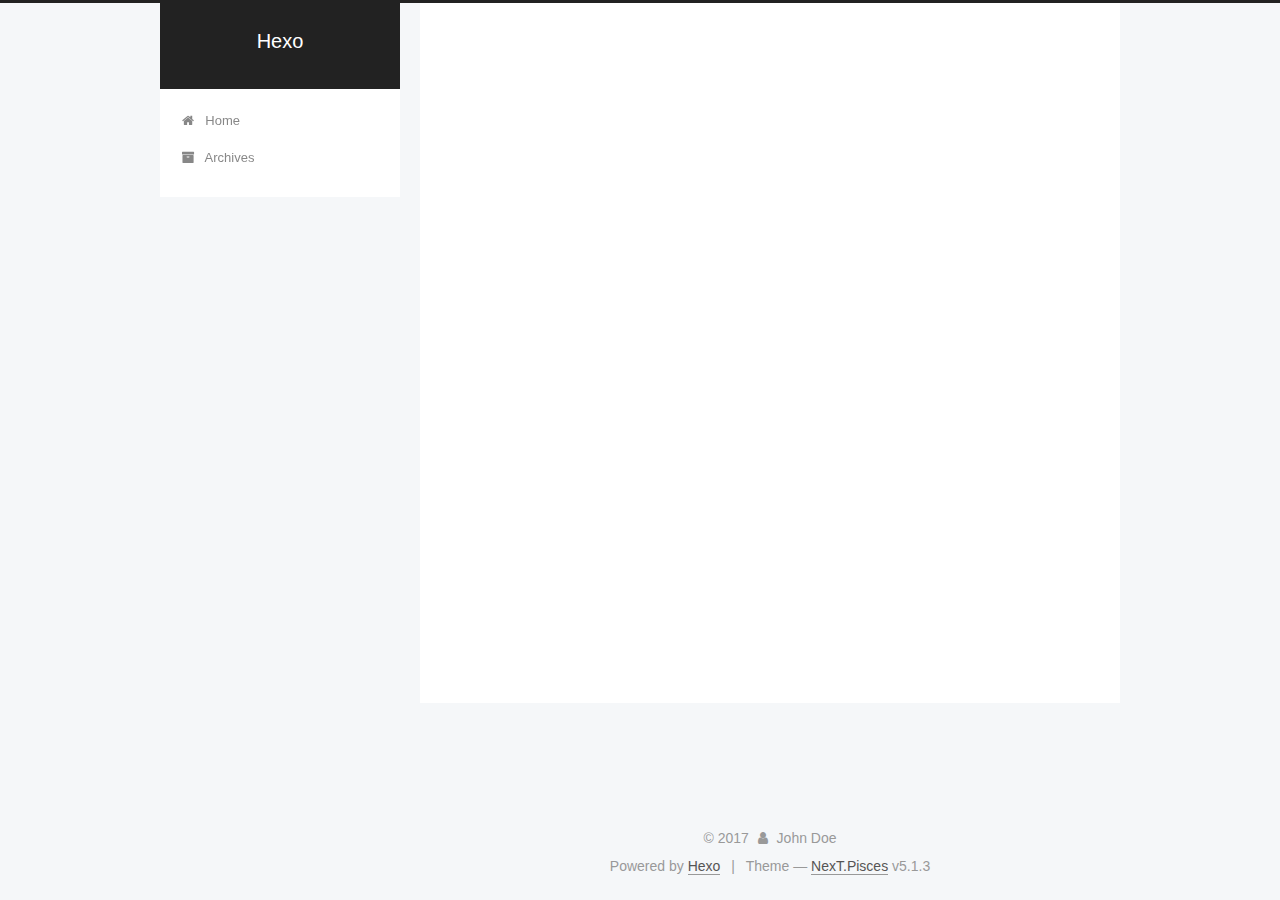
<file: archives/2017/10/index.html>
<!DOCTYPE html>



  


<html class="theme-next pisces use-motion" lang="">
<head>
  <meta charset="UTF-8"/>
<meta http-equiv="X-UA-Compatible" content="IE=edge" />
<meta name="viewport" content="width=device-width, initial-scale=1, maximum-scale=1"/>
<meta name="theme-color" content="#222">









<meta http-equiv="Cache-Control" content="no-transform" />
<meta http-equiv="Cache-Control" content="no-siteapp" />
















  
  
  <link href="/lib/fancybox/source/jquery.fancybox.css?v=2.1.5" rel="stylesheet" type="text/css" />







<link href="/lib/font-awesome/css/font-awesome.min.css?v=4.6.2" rel="stylesheet" type="text/css" />

<link href="/css/main.css?v=5.1.3" rel="stylesheet" type="text/css" />


  <link rel="apple-touch-icon" sizes="180x180" href="/images/apple-touch-icon-next.png?v=5.1.3">


  <link rel="icon" type="image/png" sizes="32x32" href="/images/favicon-32x32-next.png?v=5.1.3">


  <link rel="icon" type="image/png" sizes="16x16" href="/images/favicon-16x16-next.png?v=5.1.3">


  <link rel="mask-icon" href="/images/logo.svg?v=5.1.3" color="#222">





  <meta name="keywords" content="Hexo, NexT" />










<meta property="og:type" content="website">
<meta property="og:title" content="Hexo">
<meta property="og:url" content="http://yoursite.com/archives/2017/10/index.html">
<meta property="og:site_name" content="Hexo">
<meta name="twitter:card" content="summary">
<meta name="twitter:title" content="Hexo">



<script type="text/javascript" id="hexo.configurations">
  var NexT = window.NexT || {};
  var CONFIG = {
    root: '/',
    scheme: 'Pisces',
    version: '5.1.3',
    sidebar: {"position":"left","display":"post","offset":12,"b2t":false,"scrollpercent":false,"onmobile":false},
    fancybox: true,
    tabs: true,
    motion: {"enable":true,"async":false,"transition":{"post_block":"fadeIn","post_header":"slideDownIn","post_body":"slideDownIn","coll_header":"slideLeftIn","sidebar":"slideUpIn"}},
    duoshuo: {
      userId: '0',
      author: 'Author'
    },
    algolia: {
      applicationID: '',
      apiKey: '',
      indexName: '',
      hits: {"per_page":10},
      labels: {"input_placeholder":"Search for Posts","hits_empty":"We didn't find any results for the search: ${query}","hits_stats":"${hits} results found in ${time} ms"}
    }
  };
</script>



  <link rel="canonical" href="http://yoursite.com/archives/2017/10/"/>





  <title>Archive | Hexo</title>
  








</head>

<body itemscope itemtype="http://schema.org/WebPage" lang="">

  
  
    
  

  <div class="container sidebar-position-left page-archive">
    <div class="headband"></div>

    <header id="header" class="header" itemscope itemtype="http://schema.org/WPHeader">
      <div class="header-inner"><div class="site-brand-wrapper">
  <div class="site-meta ">
    

    <div class="custom-logo-site-title">
      <a href="/"  class="brand" rel="start">
        <span class="logo-line-before"><i></i></span>
        <span class="site-title">Hexo</span>
        <span class="logo-line-after"><i></i></span>
      </a>
    </div>
      
        <p class="site-subtitle"></p>
      
  </div>

  <div class="site-nav-toggle">
    <button>
      <span class="btn-bar"></span>
      <span class="btn-bar"></span>
      <span class="btn-bar"></span>
    </button>
  </div>
</div>

<nav class="site-nav">
  

  
    <ul id="menu" class="menu">
      
        
        <li class="menu-item menu-item-home">
          <a href="/" rel="section">
            
              <i class="menu-item-icon fa fa-fw fa-home"></i> <br />
            
            Home
          </a>
        </li>
      
        
        <li class="menu-item menu-item-archives">
          <a href="/archives/" rel="section">
            
              <i class="menu-item-icon fa fa-fw fa-archive"></i> <br />
            
            Archives
          </a>
        </li>
      

      
    </ul>
  

  
</nav>



 </div>
    </header>

    <main id="main" class="main">
      <div class="main-inner">
        <div class="content-wrap">
          <div id="content" class="content">
            

  
  
  
  <div class="post-block archive">
    <div id="posts" class="posts-collapse">
      <span class="archive-move-on"></span>

      <span class="archive-page-counter">
        
        
        
          
        
        Um..! 2 posts in total. Keep on posting.
      </span>

      

        
        
        

        
          
          <div class="collection-title">
            <h1 class="archive-year" id="archive-year-2017">2017</h1>
          </div>
        
        

        

  <article class="post post-type-normal" itemscope itemtype="http://schema.org/Article">
    <header class="post-header">

      <h2 class="post-title">
        
            <a class="post-title-link" href="/2017/10/15/hello-world/" itemprop="url">
              
                <span itemprop="name">Hello World</span>
              
            </a>
        
      </h2>

      <div class="post-meta">
        <time class="post-time" itemprop="dateCreated"
              datetime="2017-10-15T21:55:21+08:00"
              content="2017-10-15" >
          10-15
        </time>
      </div>

    </header>
  </article>



      

    </div>
  </div>
  
  
  

  



          </div>
          


          

        </div>
        
          
  
  <div class="sidebar-toggle">
    <div class="sidebar-toggle-line-wrap">
      <span class="sidebar-toggle-line sidebar-toggle-line-first"></span>
      <span class="sidebar-toggle-line sidebar-toggle-line-middle"></span>
      <span class="sidebar-toggle-line sidebar-toggle-line-last"></span>
    </div>
  </div>

  <aside id="sidebar" class="sidebar">
    
    <div class="sidebar-inner">

      

      

      <section class="site-overview-wrap sidebar-panel sidebar-panel-active">
        <div class="site-overview">
          <div class="site-author motion-element" itemprop="author" itemscope itemtype="http://schema.org/Person">
            
              <p class="site-author-name" itemprop="name">John Doe</p>
              <p class="site-description motion-element" itemprop="description"></p>
          </div>

          <nav class="site-state motion-element">

            
              <div class="site-state-item site-state-posts">
              
                <a href="/archives/">
              
                  <span class="site-state-item-count">2</span>
                  <span class="site-state-item-name">posts</span>
                </a>
              </div>
            

            

            

          </nav>

          

          <div class="links-of-author motion-element">
            
          </div>

          
          

          
          

          

        </div>
      </section>

      

      

    </div>
  </aside>


        
      </div>
    </main>

    <footer id="footer" class="footer">
      <div class="footer-inner">
        <div class="copyright">&copy; <span itemprop="copyrightYear">2017</span>
  <span class="with-love">
    <i class="fa fa-user"></i>
  </span>
  <span class="author" itemprop="copyrightHolder">John Doe</span>

  
</div>


  <div class="powered-by">Powered by <a class="theme-link" target="_blank" href="https://hexo.io">Hexo</a></div>



  <span class="post-meta-divider">|</span>



  <div class="theme-info">Theme &mdash; <a class="theme-link" target="_blank" href="https://github.com/iissnan/hexo-theme-next">NexT.Pisces</a> v5.1.3</div>




        







        
      </div>
    </footer>

    
      <div class="back-to-top">
        <i class="fa fa-arrow-up"></i>
        
      </div>
    

    

  </div>

  

<script type="text/javascript">
  if (Object.prototype.toString.call(window.Promise) !== '[object Function]') {
    window.Promise = null;
  }
</script>









  












  
  
    <script type="text/javascript" src="/lib/jquery/index.js?v=2.1.3"></script>
  

  
  
    <script type="text/javascript" src="/lib/fastclick/lib/fastclick.min.js?v=1.0.6"></script>
  

  
  
    <script type="text/javascript" src="/lib/jquery_lazyload/jquery.lazyload.js?v=1.9.7"></script>
  

  
  
    <script type="text/javascript" src="/lib/velocity/velocity.min.js?v=1.2.1"></script>
  

  
  
    <script type="text/javascript" src="/lib/velocity/velocity.ui.min.js?v=1.2.1"></script>
  

  
  
    <script type="text/javascript" src="/lib/fancybox/source/jquery.fancybox.pack.js?v=2.1.5"></script>
  


  


  <script type="text/javascript" src="/js/src/utils.js?v=5.1.3"></script>

  <script type="text/javascript" src="/js/src/motion.js?v=5.1.3"></script>



  
  


  <script type="text/javascript" src="/js/src/affix.js?v=5.1.3"></script>

  <script type="text/javascript" src="/js/src/schemes/pisces.js?v=5.1.3"></script>



  

  


  <script type="text/javascript" src="/js/src/bootstrap.js?v=5.1.3"></script>



  


  




	





  





  












  





  

  

  

  
  

  

  

  

</body>
</html>
</file>
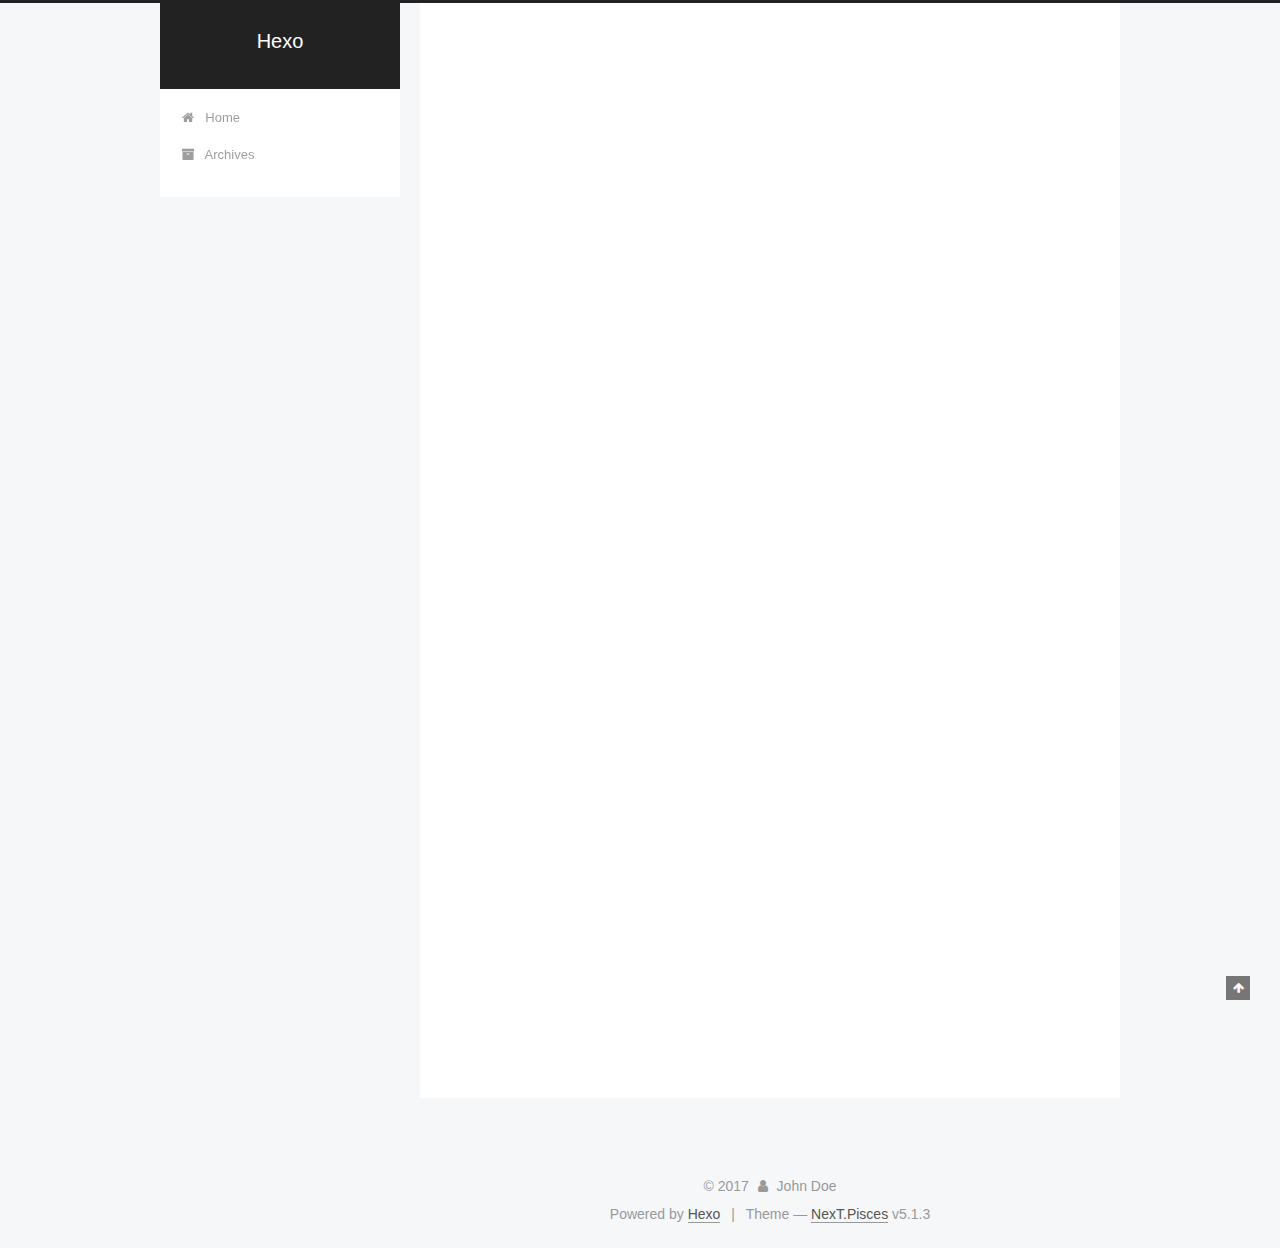
<file: 2017/10/15/hello-world/index.html>
<!DOCTYPE html>



  


<html class="theme-next pisces use-motion" lang="">
<head>
  <meta charset="UTF-8"/>
<meta http-equiv="X-UA-Compatible" content="IE=edge" />
<meta name="viewport" content="width=device-width, initial-scale=1, maximum-scale=1"/>
<meta name="theme-color" content="#222">









<meta http-equiv="Cache-Control" content="no-transform" />
<meta http-equiv="Cache-Control" content="no-siteapp" />
















  
  
  <link href="/lib/fancybox/source/jquery.fancybox.css?v=2.1.5" rel="stylesheet" type="text/css" />







<link href="/lib/font-awesome/css/font-awesome.min.css?v=4.6.2" rel="stylesheet" type="text/css" />

<link href="/css/main.css?v=5.1.3" rel="stylesheet" type="text/css" />


  <link rel="apple-touch-icon" sizes="180x180" href="/images/apple-touch-icon-next.png?v=5.1.3">


  <link rel="icon" type="image/png" sizes="32x32" href="/images/favicon-32x32-next.png?v=5.1.3">


  <link rel="icon" type="image/png" sizes="16x16" href="/images/favicon-16x16-next.png?v=5.1.3">


  <link rel="mask-icon" href="/images/logo.svg?v=5.1.3" color="#222">





  <meta name="keywords" content="Hexo, NexT" />










<meta name="description" content="Welcome to Hexo! This is your very first post. Check documentation for more info. If you get any problems when using Hexo, you can find the answer in troubleshooting or you can ask me on GitHub. Quick">
<meta property="og:type" content="article">
<meta property="og:title" content="Hello World">
<meta property="og:url" content="http://yoursite.com/2017/10/15/hello-world/index.html">
<meta property="og:site_name" content="Hexo">
<meta property="og:description" content="Welcome to Hexo! This is your very first post. Check documentation for more info. If you get any problems when using Hexo, you can find the answer in troubleshooting or you can ask me on GitHub. Quick">
<meta property="og:updated_time" content="2017-10-15T13:55:21.707Z">
<meta name="twitter:card" content="summary">
<meta name="twitter:title" content="Hello World">
<meta name="twitter:description" content="Welcome to Hexo! This is your very first post. Check documentation for more info. If you get any problems when using Hexo, you can find the answer in troubleshooting or you can ask me on GitHub. Quick">



<script type="text/javascript" id="hexo.configurations">
  var NexT = window.NexT || {};
  var CONFIG = {
    root: '/',
    scheme: 'Pisces',
    version: '5.1.3',
    sidebar: {"position":"left","display":"post","offset":12,"b2t":false,"scrollpercent":false,"onmobile":false},
    fancybox: true,
    tabs: true,
    motion: {"enable":true,"async":false,"transition":{"post_block":"fadeIn","post_header":"slideDownIn","post_body":"slideDownIn","coll_header":"slideLeftIn","sidebar":"slideUpIn"}},
    duoshuo: {
      userId: '0',
      author: 'Author'
    },
    algolia: {
      applicationID: '',
      apiKey: '',
      indexName: '',
      hits: {"per_page":10},
      labels: {"input_placeholder":"Search for Posts","hits_empty":"We didn't find any results for the search: ${query}","hits_stats":"${hits} results found in ${time} ms"}
    }
  };
</script>



  <link rel="canonical" href="http://yoursite.com/2017/10/15/hello-world/"/>





  <title>Hello World | Hexo</title>
  








</head>

<body itemscope itemtype="http://schema.org/WebPage" lang="">

  
  
    
  

  <div class="container sidebar-position-left page-post-detail">
    <div class="headband"></div>

    <header id="header" class="header" itemscope itemtype="http://schema.org/WPHeader">
      <div class="header-inner"><div class="site-brand-wrapper">
  <div class="site-meta ">
    

    <div class="custom-logo-site-title">
      <a href="/"  class="brand" rel="start">
        <span class="logo-line-before"><i></i></span>
        <span class="site-title">Hexo</span>
        <span class="logo-line-after"><i></i></span>
      </a>
    </div>
      
        <p class="site-subtitle"></p>
      
  </div>

  <div class="site-nav-toggle">
    <button>
      <span class="btn-bar"></span>
      <span class="btn-bar"></span>
      <span class="btn-bar"></span>
    </button>
  </div>
</div>

<nav class="site-nav">
  

  
    <ul id="menu" class="menu">
      
        
        <li class="menu-item menu-item-home">
          <a href="/" rel="section">
            
              <i class="menu-item-icon fa fa-fw fa-home"></i> <br />
            
            Home
          </a>
        </li>
      
        
        <li class="menu-item menu-item-archives">
          <a href="/archives/" rel="section">
            
              <i class="menu-item-icon fa fa-fw fa-archive"></i> <br />
            
            Archives
          </a>
        </li>
      

      
    </ul>
  

  
</nav>



 </div>
    </header>

    <main id="main" class="main">
      <div class="main-inner">
        <div class="content-wrap">
          <div id="content" class="content">
            

  <div id="posts" class="posts-expand">
    

  

  
  
  

  <article class="post post-type-normal" itemscope itemtype="http://schema.org/Article">
  
  
  
  <div class="post-block">
    <link itemprop="mainEntityOfPage" href="http://yoursite.com/2017/10/15/hello-world/">

    <span hidden itemprop="author" itemscope itemtype="http://schema.org/Person">
      <meta itemprop="name" content="John Doe">
      <meta itemprop="description" content="">
      <meta itemprop="image" content="/images/avatar.gif">
    </span>

    <span hidden itemprop="publisher" itemscope itemtype="http://schema.org/Organization">
      <meta itemprop="name" content="Hexo">
    </span>

    
      <header class="post-header">

        
        
          <h1 class="post-title" itemprop="name headline">Hello World</h1>
        

        <div class="post-meta">
          <span class="post-time">
            
              <span class="post-meta-item-icon">
                <i class="fa fa-calendar-o"></i>
              </span>
              
                <span class="post-meta-item-text">Posted on</span>
              
              <time title="Post created" itemprop="dateCreated datePublished" datetime="2017-10-15T21:55:21+08:00">
                2017-10-15
              </time>
            

            

            
          </span>

          

          
            
          

          
          

          

          

          

        </div>
      </header>
    

    
    
    
    <div class="post-body" itemprop="articleBody">

      
      

      
        <p>Welcome to <a href="https://hexo.io/" target="_blank" rel="external">Hexo</a>! This is your very first post. Check <a href="https://hexo.io/docs/" target="_blank" rel="external">documentation</a> for more info. If you get any problems when using Hexo, you can find the answer in <a href="https://hexo.io/docs/troubleshooting.html" target="_blank" rel="external">troubleshooting</a> or you can ask me on <a href="https://github.com/hexojs/hexo/issues" target="_blank" rel="external">GitHub</a>.</p>
<h2 id="Quick-Start"><a href="#Quick-Start" class="headerlink" title="Quick Start"></a>Quick Start</h2><h3 id="Create-a-new-post"><a href="#Create-a-new-post" class="headerlink" title="Create a new post"></a>Create a new post</h3><figure class="highlight bash"><table><tr><td class="gutter"><pre><div class="line">1</div></pre></td><td class="code"><pre><div class="line">$ hexo new <span class="string">"My New Post"</span></div></pre></td></tr></table></figure>
<p>More info: <a href="https://hexo.io/docs/writing.html" target="_blank" rel="external">Writing</a></p>
<h3 id="Run-server"><a href="#Run-server" class="headerlink" title="Run server"></a>Run server</h3><figure class="highlight bash"><table><tr><td class="gutter"><pre><div class="line">1</div></pre></td><td class="code"><pre><div class="line">$ hexo server</div></pre></td></tr></table></figure>
<p>More info: <a href="https://hexo.io/docs/server.html" target="_blank" rel="external">Server</a></p>
<h3 id="Generate-static-files"><a href="#Generate-static-files" class="headerlink" title="Generate static files"></a>Generate static files</h3><figure class="highlight bash"><table><tr><td class="gutter"><pre><div class="line">1</div></pre></td><td class="code"><pre><div class="line">$ hexo generate</div></pre></td></tr></table></figure>
<p>More info: <a href="https://hexo.io/docs/generating.html" target="_blank" rel="external">Generating</a></p>
<h3 id="Deploy-to-remote-sites"><a href="#Deploy-to-remote-sites" class="headerlink" title="Deploy to remote sites"></a>Deploy to remote sites</h3><figure class="highlight bash"><table><tr><td class="gutter"><pre><div class="line">1</div></pre></td><td class="code"><pre><div class="line">$ hexo deploy</div></pre></td></tr></table></figure>
<p>More info: <a href="https://hexo.io/docs/deployment.html" target="_blank" rel="external">Deployment</a></p>

      
    </div>
    
    
    

    

    

    

    <footer class="post-footer">
      

      
      
      

      
        <div class="post-nav">
          <div class="post-nav-next post-nav-item">
            
          </div>

          <span class="post-nav-divider"></span>

          <div class="post-nav-prev post-nav-item">
            
              <a href="/2017/12/11/Rosa/" rel="prev" title="">
                 <i class="fa fa-chevron-right"></i>
              </a>
            
          </div>
        </div>
      

      
      
    </footer>
  </div>
  
  
  
  </article>



    <div class="post-spread">
      
    </div>
  </div>


          </div>
          


          

  



        </div>
        
          
  
  <div class="sidebar-toggle">
    <div class="sidebar-toggle-line-wrap">
      <span class="sidebar-toggle-line sidebar-toggle-line-first"></span>
      <span class="sidebar-toggle-line sidebar-toggle-line-middle"></span>
      <span class="sidebar-toggle-line sidebar-toggle-line-last"></span>
    </div>
  </div>

  <aside id="sidebar" class="sidebar">
    
    <div class="sidebar-inner">

      

      
        <ul class="sidebar-nav motion-element">
          <li class="sidebar-nav-toc sidebar-nav-active" data-target="post-toc-wrap">
            Table of Contents
          </li>
          <li class="sidebar-nav-overview" data-target="site-overview-wrap">
            Overview
          </li>
        </ul>
      

      <section class="site-overview-wrap sidebar-panel">
        <div class="site-overview">
          <div class="site-author motion-element" itemprop="author" itemscope itemtype="http://schema.org/Person">
            
              <p class="site-author-name" itemprop="name">John Doe</p>
              <p class="site-description motion-element" itemprop="description"></p>
          </div>

          <nav class="site-state motion-element">

            
              <div class="site-state-item site-state-posts">
              
                <a href="/archives/">
              
                  <span class="site-state-item-count">2</span>
                  <span class="site-state-item-name">posts</span>
                </a>
              </div>
            

            

            

          </nav>

          

          <div class="links-of-author motion-element">
            
          </div>

          
          

          
          

          

        </div>
      </section>

      
      <!--noindex-->
        <section class="post-toc-wrap motion-element sidebar-panel sidebar-panel-active">
          <div class="post-toc">

            
              
            

            
              <div class="post-toc-content"><ol class="nav"><li class="nav-item nav-level-2"><a class="nav-link" href="#Quick-Start"><span class="nav-number">1.</span> <span class="nav-text">Quick Start</span></a><ol class="nav-child"><li class="nav-item nav-level-3"><a class="nav-link" href="#Create-a-new-post"><span class="nav-number">1.1.</span> <span class="nav-text">Create a new post</span></a></li><li class="nav-item nav-level-3"><a class="nav-link" href="#Run-server"><span class="nav-number">1.2.</span> <span class="nav-text">Run server</span></a></li><li class="nav-item nav-level-3"><a class="nav-link" href="#Generate-static-files"><span class="nav-number">1.3.</span> <span class="nav-text">Generate static files</span></a></li><li class="nav-item nav-level-3"><a class="nav-link" href="#Deploy-to-remote-sites"><span class="nav-number">1.4.</span> <span class="nav-text">Deploy to remote sites</span></a></li></ol></li></ol></div>
            

          </div>
        </section>
      <!--/noindex-->
      

      

    </div>
  </aside>


        
      </div>
    </main>

    <footer id="footer" class="footer">
      <div class="footer-inner">
        <div class="copyright">&copy; <span itemprop="copyrightYear">2017</span>
  <span class="with-love">
    <i class="fa fa-user"></i>
  </span>
  <span class="author" itemprop="copyrightHolder">John Doe</span>

  
</div>


  <div class="powered-by">Powered by <a class="theme-link" target="_blank" href="https://hexo.io">Hexo</a></div>



  <span class="post-meta-divider">|</span>



  <div class="theme-info">Theme &mdash; <a class="theme-link" target="_blank" href="https://github.com/iissnan/hexo-theme-next">NexT.Pisces</a> v5.1.3</div>




        







        
      </div>
    </footer>

    
      <div class="back-to-top">
        <i class="fa fa-arrow-up"></i>
        
      </div>
    

    

  </div>

  

<script type="text/javascript">
  if (Object.prototype.toString.call(window.Promise) !== '[object Function]') {
    window.Promise = null;
  }
</script>









  












  
  
    <script type="text/javascript" src="/lib/jquery/index.js?v=2.1.3"></script>
  

  
  
    <script type="text/javascript" src="/lib/fastclick/lib/fastclick.min.js?v=1.0.6"></script>
  

  
  
    <script type="text/javascript" src="/lib/jquery_lazyload/jquery.lazyload.js?v=1.9.7"></script>
  

  
  
    <script type="text/javascript" src="/lib/velocity/velocity.min.js?v=1.2.1"></script>
  

  
  
    <script type="text/javascript" src="/lib/velocity/velocity.ui.min.js?v=1.2.1"></script>
  

  
  
    <script type="text/javascript" src="/lib/fancybox/source/jquery.fancybox.pack.js?v=2.1.5"></script>
  


  


  <script type="text/javascript" src="/js/src/utils.js?v=5.1.3"></script>

  <script type="text/javascript" src="/js/src/motion.js?v=5.1.3"></script>



  
  


  <script type="text/javascript" src="/js/src/affix.js?v=5.1.3"></script>

  <script type="text/javascript" src="/js/src/schemes/pisces.js?v=5.1.3"></script>



  
  <script type="text/javascript" src="/js/src/scrollspy.js?v=5.1.3"></script>
<script type="text/javascript" src="/js/src/post-details.js?v=5.1.3"></script>



  


  <script type="text/javascript" src="/js/src/bootstrap.js?v=5.1.3"></script>



  


  




	





  





  












  





  

  

  

  
  

  

  

  

</body>
</html>
</file>
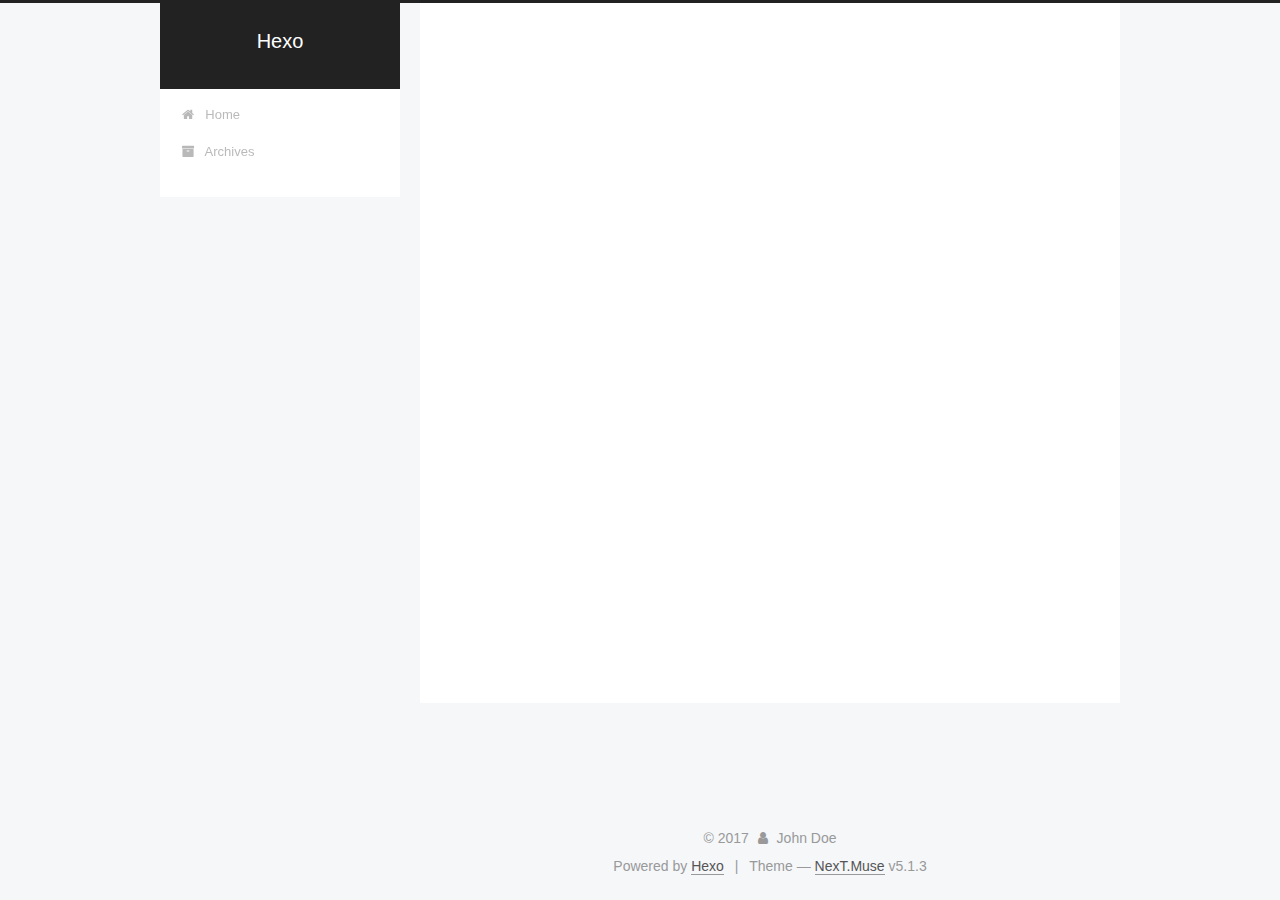
<file: 2017/10/15/test-my-site/index.html>
<!DOCTYPE html>



  


<html class="theme-next muse use-motion" lang="">
<head>
  <meta charset="UTF-8"/>
<meta http-equiv="X-UA-Compatible" content="IE=edge" />
<meta name="viewport" content="width=device-width, initial-scale=1, maximum-scale=1"/>
<meta name="theme-color" content="#222">









<meta http-equiv="Cache-Control" content="no-transform" />
<meta http-equiv="Cache-Control" content="no-siteapp" />
















  
  
  <link href="/lib/fancybox/source/jquery.fancybox.css?v=2.1.5" rel="stylesheet" type="text/css" />







<link href="/lib/font-awesome/css/font-awesome.min.css?v=4.6.2" rel="stylesheet" type="text/css" />

<link href="/css/main.css?v=5.1.3" rel="stylesheet" type="text/css" />


  <link rel="apple-touch-icon" sizes="180x180" href="/images/apple-touch-icon-next.png?v=5.1.3">


  <link rel="icon" type="image/png" sizes="32x32" href="/images/favicon-32x32-next.png?v=5.1.3">


  <link rel="icon" type="image/png" sizes="16x16" href="/images/favicon-16x16-next.png?v=5.1.3">


  <link rel="mask-icon" href="/images/logo.svg?v=5.1.3" color="#222">





  <meta name="keywords" content="Hexo, NexT" />










<meta property="og:type" content="article">
<meta property="og:title" content="test_my_site">
<meta property="og:url" content="http://yoursite.com/2017/10/15/test-my-site/index.html">
<meta property="og:site_name" content="Hexo">
<meta property="og:updated_time" content="2017-10-15T14:03:27.602Z">
<meta name="twitter:card" content="summary">
<meta name="twitter:title" content="test_my_site">



<script type="text/javascript" id="hexo.configurations">
  var NexT = window.NexT || {};
  var CONFIG = {
    root: '/',
    scheme: 'Muse',
    version: '5.1.3',
    sidebar: {"position":"left","display":"post","offset":12,"b2t":false,"scrollpercent":false,"onmobile":false},
    fancybox: true,
    tabs: true,
    motion: {"enable":true,"async":false,"transition":{"post_block":"fadeIn","post_header":"slideDownIn","post_body":"slideDownIn","coll_header":"slideLeftIn","sidebar":"slideUpIn"}},
    duoshuo: {
      userId: '0',
      author: 'Author'
    },
    algolia: {
      applicationID: '',
      apiKey: '',
      indexName: '',
      hits: {"per_page":10},
      labels: {"input_placeholder":"Search for Posts","hits_empty":"We didn't find any results for the search: ${query}","hits_stats":"${hits} results found in ${time} ms"}
    }
  };
</script>



  <link rel="canonical" href="http://yoursite.com/2017/10/15/test-my-site/"/>





  <title>test_my_site | Hexo</title>
  








</head>

<body itemscope itemtype="http://schema.org/WebPage" lang="">

  
  
    
  

  <div class="container sidebar-position-left page-post-detail">
    <div class="headband"></div>

    <header id="header" class="header" itemscope itemtype="http://schema.org/WPHeader">
      <div class="header-inner"><div class="site-brand-wrapper">
  <div class="site-meta ">
    

    <div class="custom-logo-site-title">
      <a href="/"  class="brand" rel="start">
        <span class="logo-line-before"><i></i></span>
        <span class="site-title">Hexo</span>
        <span class="logo-line-after"><i></i></span>
      </a>
    </div>
      
        <p class="site-subtitle"></p>
      
  </div>

  <div class="site-nav-toggle">
    <button>
      <span class="btn-bar"></span>
      <span class="btn-bar"></span>
      <span class="btn-bar"></span>
    </button>
  </div>
</div>

<nav class="site-nav">
  

  
    <ul id="menu" class="menu">
      
        
        <li class="menu-item menu-item-home">
          <a href="/" rel="section">
            
              <i class="menu-item-icon fa fa-fw fa-home"></i> <br />
            
            Home
          </a>
        </li>
      
        
        <li class="menu-item menu-item-archives">
          <a href="/archives/" rel="section">
            
              <i class="menu-item-icon fa fa-fw fa-archive"></i> <br />
            
            Archives
          </a>
        </li>
      

      
    </ul>
  

  
</nav>



 </div>
    </header>

    <main id="main" class="main">
      <div class="main-inner">
        <div class="content-wrap">
          <div id="content" class="content">
            

  <div id="posts" class="posts-expand">
    

  

  
  
  

  <article class="post post-type-normal" itemscope itemtype="http://schema.org/Article">
  
  
  
  <div class="post-block">
    <link itemprop="mainEntityOfPage" href="http://yoursite.com/2017/10/15/test-my-site/">

    <span hidden itemprop="author" itemscope itemtype="http://schema.org/Person">
      <meta itemprop="name" content="John Doe">
      <meta itemprop="description" content="">
      <meta itemprop="image" content="/images/avatar.gif">
    </span>

    <span hidden itemprop="publisher" itemscope itemtype="http://schema.org/Organization">
      <meta itemprop="name" content="Hexo">
    </span>

    
      <header class="post-header">

        
        
          <h1 class="post-title" itemprop="name headline">test_my_site</h1>
        

        <div class="post-meta">
          <span class="post-time">
            
              <span class="post-meta-item-icon">
                <i class="fa fa-calendar-o"></i>
              </span>
              
                <span class="post-meta-item-text">Posted on</span>
              
              <time title="Post created" itemprop="dateCreated datePublished" datetime="2017-10-15T22:03:27+08:00">
                2017-10-15
              </time>
            

            

            
          </span>

          

          
            
          

          
          

          

          

          

        </div>
      </header>
    

    
    
    
    <div class="post-body" itemprop="articleBody">

      
      

      
        
      
    </div>
    
    
    

    

    

    

    <footer class="post-footer">
      

      
      
      

      
        <div class="post-nav">
          <div class="post-nav-next post-nav-item">
            
              <a href="/2017/10/15/hello-world/" rel="next" title="Hello World">
                <i class="fa fa-chevron-left"></i> Hello World
              </a>
            
          </div>

          <span class="post-nav-divider"></span>

          <div class="post-nav-prev post-nav-item">
            
              <a href="/2017/10/22/test-my-site-1/" rel="prev" title="test_my_site">
                test_my_site <i class="fa fa-chevron-right"></i>
              </a>
            
          </div>
        </div>
      

      
      
    </footer>
  </div>
  
  
  
  </article>



    <div class="post-spread">
      
    </div>
  </div>


          </div>
          


          

  



        </div>
        
          
  
  <div class="sidebar-toggle">
    <div class="sidebar-toggle-line-wrap">
      <span class="sidebar-toggle-line sidebar-toggle-line-first"></span>
      <span class="sidebar-toggle-line sidebar-toggle-line-middle"></span>
      <span class="sidebar-toggle-line sidebar-toggle-line-last"></span>
    </div>
  </div>

  <aside id="sidebar" class="sidebar">
    
    <div class="sidebar-inner">

      

      

      <section class="site-overview-wrap sidebar-panel sidebar-panel-active">
        <div class="site-overview">
          <div class="site-author motion-element" itemprop="author" itemscope itemtype="http://schema.org/Person">
            
              <p class="site-author-name" itemprop="name">John Doe</p>
              <p class="site-description motion-element" itemprop="description"></p>
          </div>

          <nav class="site-state motion-element">

            
              <div class="site-state-item site-state-posts">
              
                <a href="/archives/">
              
                  <span class="site-state-item-count">4</span>
                  <span class="site-state-item-name">posts</span>
                </a>
              </div>
            

            

            

          </nav>

          

          <div class="links-of-author motion-element">
            
          </div>

          
          

          
          

          

        </div>
      </section>

      

      

    </div>
  </aside>


        
      </div>
    </main>

    <footer id="footer" class="footer">
      <div class="footer-inner">
        <div class="copyright">&copy; <span itemprop="copyrightYear">2017</span>
  <span class="with-love">
    <i class="fa fa-user"></i>
  </span>
  <span class="author" itemprop="copyrightHolder">John Doe</span>

  
</div>


  <div class="powered-by">Powered by <a class="theme-link" target="_blank" href="https://hexo.io">Hexo</a></div>



  <span class="post-meta-divider">|</span>



  <div class="theme-info">Theme &mdash; <a class="theme-link" target="_blank" href="https://github.com/iissnan/hexo-theme-next">NexT.Muse</a> v5.1.3</div>




        







        
      </div>
    </footer>

    
      <div class="back-to-top">
        <i class="fa fa-arrow-up"></i>
        
      </div>
    

    

  </div>

  

<script type="text/javascript">
  if (Object.prototype.toString.call(window.Promise) !== '[object Function]') {
    window.Promise = null;
  }
</script>









  












  
  
    <script type="text/javascript" src="/lib/jquery/index.js?v=2.1.3"></script>
  

  
  
    <script type="text/javascript" src="/lib/fastclick/lib/fastclick.min.js?v=1.0.6"></script>
  

  
  
    <script type="text/javascript" src="/lib/jquery_lazyload/jquery.lazyload.js?v=1.9.7"></script>
  

  
  
    <script type="text/javascript" src="/lib/velocity/velocity.min.js?v=1.2.1"></script>
  

  
  
    <script type="text/javascript" src="/lib/velocity/velocity.ui.min.js?v=1.2.1"></script>
  

  
  
    <script type="text/javascript" src="/lib/fancybox/source/jquery.fancybox.pack.js?v=2.1.5"></script>
  


  


  <script type="text/javascript" src="/js/src/utils.js?v=5.1.3"></script>

  <script type="text/javascript" src="/js/src/motion.js?v=5.1.3"></script>



  
  

  
  <script type="text/javascript" src="/js/src/scrollspy.js?v=5.1.3"></script>
<script type="text/javascript" src="/js/src/post-details.js?v=5.1.3"></script>



  


  <script type="text/javascript" src="/js/src/bootstrap.js?v=5.1.3"></script>



  


  




	





  





  












  





  

  

  

  
  

  

  

  

</body>
</html>
</file>
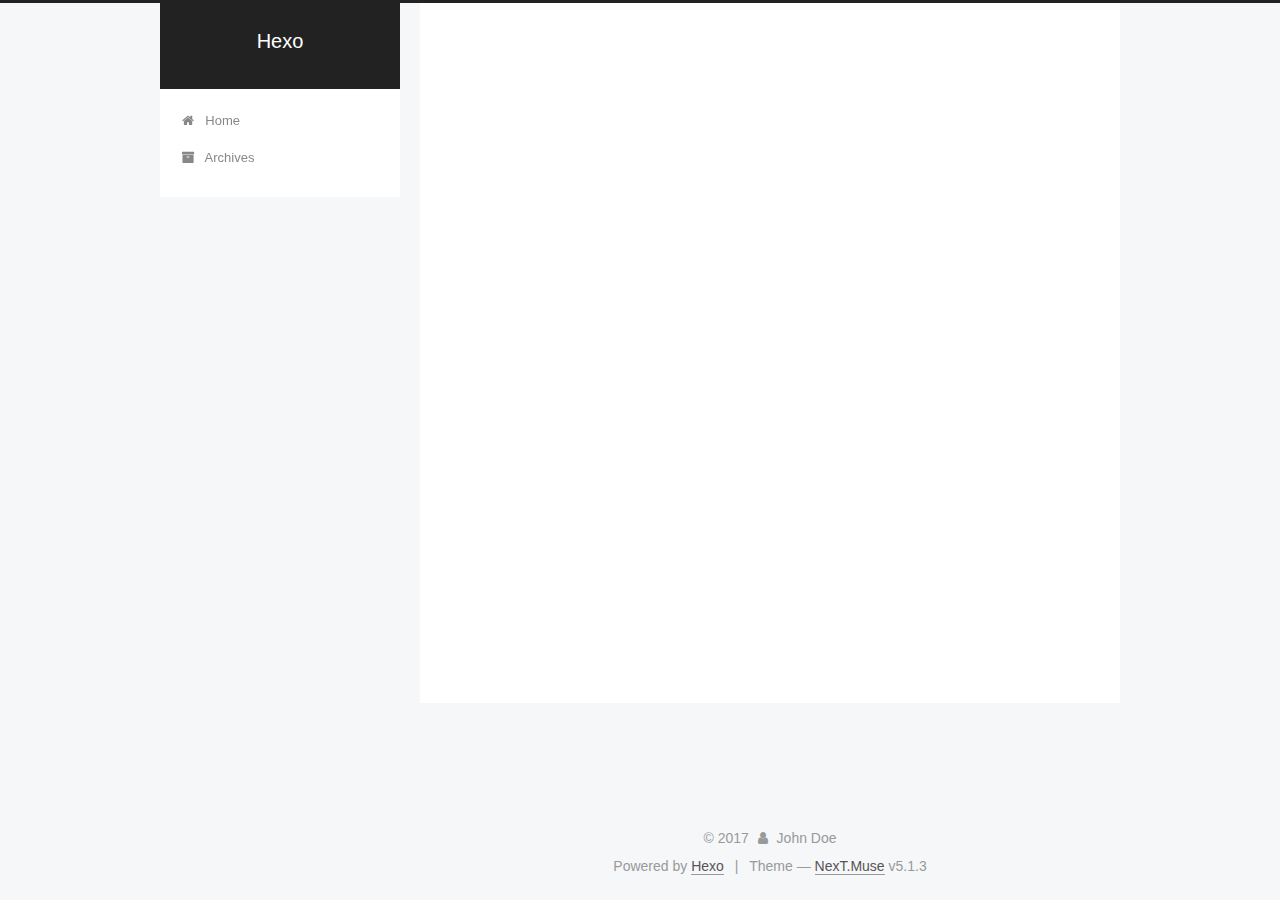
<file: 2017/10/22/test-my-site-1/index.html>
<!DOCTYPE html>



  


<html class="theme-next muse use-motion" lang="">
<head>
  <meta charset="UTF-8"/>
<meta http-equiv="X-UA-Compatible" content="IE=edge" />
<meta name="viewport" content="width=device-width, initial-scale=1, maximum-scale=1"/>
<meta name="theme-color" content="#222">









<meta http-equiv="Cache-Control" content="no-transform" />
<meta http-equiv="Cache-Control" content="no-siteapp" />
















  
  
  <link href="/lib/fancybox/source/jquery.fancybox.css?v=2.1.5" rel="stylesheet" type="text/css" />







<link href="/lib/font-awesome/css/font-awesome.min.css?v=4.6.2" rel="stylesheet" type="text/css" />

<link href="/css/main.css?v=5.1.3" rel="stylesheet" type="text/css" />


  <link rel="apple-touch-icon" sizes="180x180" href="/images/apple-touch-icon-next.png?v=5.1.3">


  <link rel="icon" type="image/png" sizes="32x32" href="/images/favicon-32x32-next.png?v=5.1.3">


  <link rel="icon" type="image/png" sizes="16x16" href="/images/favicon-16x16-next.png?v=5.1.3">


  <link rel="mask-icon" href="/images/logo.svg?v=5.1.3" color="#222">





  <meta name="keywords" content="Hexo, NexT" />










<meta property="og:type" content="article">
<meta property="og:title" content="test_my_site">
<meta property="og:url" content="http://yoursite.com/2017/10/22/test-my-site-1/index.html">
<meta property="og:site_name" content="Hexo">
<meta property="og:updated_time" content="2017-10-22T02:00:31.756Z">
<meta name="twitter:card" content="summary">
<meta name="twitter:title" content="test_my_site">



<script type="text/javascript" id="hexo.configurations">
  var NexT = window.NexT || {};
  var CONFIG = {
    root: '/',
    scheme: 'Muse',
    version: '5.1.3',
    sidebar: {"position":"left","display":"post","offset":12,"b2t":false,"scrollpercent":false,"onmobile":false},
    fancybox: true,
    tabs: true,
    motion: {"enable":true,"async":false,"transition":{"post_block":"fadeIn","post_header":"slideDownIn","post_body":"slideDownIn","coll_header":"slideLeftIn","sidebar":"slideUpIn"}},
    duoshuo: {
      userId: '0',
      author: 'Author'
    },
    algolia: {
      applicationID: '',
      apiKey: '',
      indexName: '',
      hits: {"per_page":10},
      labels: {"input_placeholder":"Search for Posts","hits_empty":"We didn't find any results for the search: ${query}","hits_stats":"${hits} results found in ${time} ms"}
    }
  };
</script>



  <link rel="canonical" href="http://yoursite.com/2017/10/22/test-my-site-1/"/>





  <title>test_my_site | Hexo</title>
  








</head>

<body itemscope itemtype="http://schema.org/WebPage" lang="">

  
  
    
  

  <div class="container sidebar-position-left page-post-detail">
    <div class="headband"></div>

    <header id="header" class="header" itemscope itemtype="http://schema.org/WPHeader">
      <div class="header-inner"><div class="site-brand-wrapper">
  <div class="site-meta ">
    

    <div class="custom-logo-site-title">
      <a href="/"  class="brand" rel="start">
        <span class="logo-line-before"><i></i></span>
        <span class="site-title">Hexo</span>
        <span class="logo-line-after"><i></i></span>
      </a>
    </div>
      
        <p class="site-subtitle"></p>
      
  </div>

  <div class="site-nav-toggle">
    <button>
      <span class="btn-bar"></span>
      <span class="btn-bar"></span>
      <span class="btn-bar"></span>
    </button>
  </div>
</div>

<nav class="site-nav">
  

  
    <ul id="menu" class="menu">
      
        
        <li class="menu-item menu-item-home">
          <a href="/" rel="section">
            
              <i class="menu-item-icon fa fa-fw fa-home"></i> <br />
            
            Home
          </a>
        </li>
      
        
        <li class="menu-item menu-item-archives">
          <a href="/archives/" rel="section">
            
              <i class="menu-item-icon fa fa-fw fa-archive"></i> <br />
            
            Archives
          </a>
        </li>
      

      
    </ul>
  

  
</nav>



 </div>
    </header>

    <main id="main" class="main">
      <div class="main-inner">
        <div class="content-wrap">
          <div id="content" class="content">
            

  <div id="posts" class="posts-expand">
    

  

  
  
  

  <article class="post post-type-normal" itemscope itemtype="http://schema.org/Article">
  
  
  
  <div class="post-block">
    <link itemprop="mainEntityOfPage" href="http://yoursite.com/2017/10/22/test-my-site-1/">

    <span hidden itemprop="author" itemscope itemtype="http://schema.org/Person">
      <meta itemprop="name" content="John Doe">
      <meta itemprop="description" content="">
      <meta itemprop="image" content="/images/avatar.gif">
    </span>

    <span hidden itemprop="publisher" itemscope itemtype="http://schema.org/Organization">
      <meta itemprop="name" content="Hexo">
    </span>

    
      <header class="post-header">

        
        
          <h1 class="post-title" itemprop="name headline">test_my_site</h1>
        

        <div class="post-meta">
          <span class="post-time">
            
              <span class="post-meta-item-icon">
                <i class="fa fa-calendar-o"></i>
              </span>
              
                <span class="post-meta-item-text">Posted on</span>
              
              <time title="Post created" itemprop="dateCreated datePublished" datetime="2017-10-22T10:00:31+08:00">
                2017-10-22
              </time>
            

            

            
          </span>

          

          
            
          

          
          

          

          

          

        </div>
      </header>
    

    
    
    
    <div class="post-body" itemprop="articleBody">

      
      

      
        
      
    </div>
    
    
    

    

    

    

    <footer class="post-footer">
      

      
      
      

      
        <div class="post-nav">
          <div class="post-nav-next post-nav-item">
            
              <a href="/2017/10/15/test-my-site/" rel="next" title="test_my_site">
                <i class="fa fa-chevron-left"></i> test_my_site
              </a>
            
          </div>

          <span class="post-nav-divider"></span>

          <div class="post-nav-prev post-nav-item">
            
              <a href="/2017/12/11/Rosa/" rel="prev" title="">
                 <i class="fa fa-chevron-right"></i>
              </a>
            
          </div>
        </div>
      

      
      
    </footer>
  </div>
  
  
  
  </article>



    <div class="post-spread">
      
    </div>
  </div>


          </div>
          


          

  



        </div>
        
          
  
  <div class="sidebar-toggle">
    <div class="sidebar-toggle-line-wrap">
      <span class="sidebar-toggle-line sidebar-toggle-line-first"></span>
      <span class="sidebar-toggle-line sidebar-toggle-line-middle"></span>
      <span class="sidebar-toggle-line sidebar-toggle-line-last"></span>
    </div>
  </div>

  <aside id="sidebar" class="sidebar">
    
    <div class="sidebar-inner">

      

      

      <section class="site-overview-wrap sidebar-panel sidebar-panel-active">
        <div class="site-overview">
          <div class="site-author motion-element" itemprop="author" itemscope itemtype="http://schema.org/Person">
            
              <p class="site-author-name" itemprop="name">John Doe</p>
              <p class="site-description motion-element" itemprop="description"></p>
          </div>

          <nav class="site-state motion-element">

            
              <div class="site-state-item site-state-posts">
              
                <a href="/archives/">
              
                  <span class="site-state-item-count">4</span>
                  <span class="site-state-item-name">posts</span>
                </a>
              </div>
            

            

            

          </nav>

          

          <div class="links-of-author motion-element">
            
          </div>

          
          

          
          

          

        </div>
      </section>

      

      

    </div>
  </aside>


        
      </div>
    </main>

    <footer id="footer" class="footer">
      <div class="footer-inner">
        <div class="copyright">&copy; <span itemprop="copyrightYear">2017</span>
  <span class="with-love">
    <i class="fa fa-user"></i>
  </span>
  <span class="author" itemprop="copyrightHolder">John Doe</span>

  
</div>


  <div class="powered-by">Powered by <a class="theme-link" target="_blank" href="https://hexo.io">Hexo</a></div>



  <span class="post-meta-divider">|</span>



  <div class="theme-info">Theme &mdash; <a class="theme-link" target="_blank" href="https://github.com/iissnan/hexo-theme-next">NexT.Muse</a> v5.1.3</div>




        







        
      </div>
    </footer>

    
      <div class="back-to-top">
        <i class="fa fa-arrow-up"></i>
        
      </div>
    

    

  </div>

  

<script type="text/javascript">
  if (Object.prototype.toString.call(window.Promise) !== '[object Function]') {
    window.Promise = null;
  }
</script>









  












  
  
    <script type="text/javascript" src="/lib/jquery/index.js?v=2.1.3"></script>
  

  
  
    <script type="text/javascript" src="/lib/fastclick/lib/fastclick.min.js?v=1.0.6"></script>
  

  
  
    <script type="text/javascript" src="/lib/jquery_lazyload/jquery.lazyload.js?v=1.9.7"></script>
  

  
  
    <script type="text/javascript" src="/lib/velocity/velocity.min.js?v=1.2.1"></script>
  

  
  
    <script type="text/javascript" src="/lib/velocity/velocity.ui.min.js?v=1.2.1"></script>
  

  
  
    <script type="text/javascript" src="/lib/fancybox/source/jquery.fancybox.pack.js?v=2.1.5"></script>
  


  


  <script type="text/javascript" src="/js/src/utils.js?v=5.1.3"></script>

  <script type="text/javascript" src="/js/src/motion.js?v=5.1.3"></script>



  
  

  
  <script type="text/javascript" src="/js/src/scrollspy.js?v=5.1.3"></script>
<script type="text/javascript" src="/js/src/post-details.js?v=5.1.3"></script>



  


  <script type="text/javascript" src="/js/src/bootstrap.js?v=5.1.3"></script>



  


  




	





  





  












  





  

  

  

  
  

  

  

  

</body>
</html>
</file>
<file: css/main.css>
/* normalize.css v3.0.2 | MIT License | git.io/normalize */
html {
  font-family: sans-serif; /* 1 */
  -ms-text-size-adjust: 100%; /* 2 */
  -webkit-text-size-adjust: 100%; /* 2 */
}
body {
  margin: 0;
}
article,
aside,
details,
figcaption,
figure,
footer,
header,
hgroup,
main,
menu,
nav,
section,
summary {
  display: block;
}
audio,
canvas,
progress,
video {
  display: inline-block; /* 1 */
  vertical-align: baseline; /* 2 */
}
audio:not([controls]) {
  display: none;
  height: 0;
}
[hidden],
template {
  display: none;
}
a {
  background-color: transparent;
}
a:active,
a:hover {
  outline: 0;
}
abbr[title] {
  border-bottom: 1px dotted;
}
b,
strong {
  font-weight: bold;
}
dfn {
  font-style: italic;
}
h1 {
  font-size: 2em;
  margin: 0.67em 0;
}
mark {
  background: #ff0;
  color: #000;
}
small {
  font-size: 80%;
}
sub,
sup {
  font-size: 75%;
  line-height: 0;
  position: relative;
  vertical-align: baseline;
}
sup {
  top: -0.5em;
}
sub {
  bottom: -0.25em;
}
img {
  border: 0;
}
svg:not(:root) {
  overflow: hidden;
}
figure {
  margin: 1em 40px;
}
hr {
  -moz-box-sizing: content-box;
  box-sizing: content-box;
  height: 0;
}
pre {
  overflow: auto;
}
code,
kbd,
pre,
samp {
  font-family: monospace, monospace;
  font-size: 1em;
}
button,
input,
optgroup,
select,
textarea {
  color: inherit; /* 1 */
  font: inherit; /* 2 */
  margin: 0; /* 3 */
}
button {
  overflow: visible;
}
button,
select {
  text-transform: none;
}
button,
html input[type="button"],
input[type="reset"],
input[type="submit"] {
  -webkit-appearance: button; /* 2 */
  cursor: pointer; /* 3 */
}
button[disabled],
html input[disabled] {
  cursor: default;
}
button::-moz-focus-inner,
input::-moz-focus-inner {
  border: 0;
  padding: 0;
}
input {
  line-height: normal;
}
input[type="checkbox"],
input[type="radio"] {
  box-sizing: border-box; /* 1 */
  padding: 0; /* 2 */
}
input[type="number"]::-webkit-inner-spin-button,
input[type="number"]::-webkit-outer-spin-button {
  height: auto;
}
input[type="search"] {
  -webkit-appearance: textfield; /* 1 */
  -moz-box-sizing: content-box;
  -webkit-box-sizing: content-box; /* 2 */
  box-sizing: content-box;
}
input[type="search"]::-webkit-search-cancel-button,
input[type="search"]::-webkit-search-decoration {
  -webkit-appearance: none;
}
fieldset {
  border: 1px solid #c0c0c0;
  margin: 0 2px;
  padding: 0.35em 0.625em 0.75em;
}
legend {
  border: 0; /* 1 */
  padding: 0; /* 2 */
}
textarea {
  overflow: auto;
}
optgroup {
  font-weight: bold;
}
table {
  border-collapse: collapse;
  border-spacing: 0;
}
td,
th {
  padding: 0;
}
::selection {
  background: #262a30;
  color: #fff;
}
body {
  position: relative;
  font-family: 'Lato', "PingFang SC", "Microsoft YaHei", sans-serif;
  font-size: 14px;
  line-height: 2;
  color: #555;
  background: #f5f7f9;
}
@media (max-width: 767px) {
  body {
    padding-right: 0 !important;
  }
}
@media (min-width: 768px) and (max-width: 991px) {
  body {
    padding-right: 0 !important;
  }
}
@media (min-width: 1600px) {
  body {
    font-size: 16px;
  }
}
h1,
h2,
h3,
h4,
h5,
h6 {
  margin: 0;
  padding: 0;
  font-weight: bold;
  line-height: 1.5;
  font-family: 'Lato', "PingFang SC", "Microsoft YaHei", sans-serif;
}
h2,
h3,
h4,
h5,
h6 {
  margin: 20px 0 15px;
}
h1 {
  font-size: 22px;
}
@media (max-width: 767px) {
  h1 {
    font-size: 18px;
  }
}
h2 {
  font-size: 20px;
}
@media (max-width: 767px) {
  h2 {
    font-size: 16px;
  }
}
h3 {
  font-size: 18px;
}
@media (max-width: 767px) {
  h3 {
    font-size: 14px;
  }
}
h4 {
  font-size: 16px;
}
@media (max-width: 767px) {
  h4 {
    font-size: 12px;
  }
}
h5 {
  font-size: 14px;
}
@media (max-width: 767px) {
  h5 {
    font-size: 10px;
  }
}
h6 {
  font-size: 12px;
}
@media (max-width: 767px) {
  h6 {
    font-size: 8px;
  }
}
p {
  margin: 0 0 20px 0;
}
a {
  color: #555;
  text-decoration: none;
  outline: none;
  border-bottom: 1px solid #999;
  word-wrap: break-word;
}
a:hover {
  color: #222;
  border-bottom-color: #222;
}
blockquote {
  margin: 0;
  padding: 0;
}
img {
  display: block;
  margin: auto;
  max-width: 100%;
  height: auto;
}
hr {
  margin: 40px 0;
  height: 3px;
  border: none;
  background-color: #ddd;
  background-image: repeating-linear-gradient(-45deg, #fff, #fff 4px, transparent 4px, transparent 8px);
}
blockquote {
  padding: 0 15px;
  color: #666;
  border-left: 4px solid #ddd;
}
blockquote cite::before {
  content: "-";
  padding: 0 5px;
}
dt {
  font-weight: 700;
}
dd {
  margin: 0;
  padding: 0;
}
kbd {
  border: 1px solid #ccc;
  border-radius: 0.2em;
  box-shadow: 0.1em 0.1em 0.2em rgba(0,0,0,0.1);
  background-color: #f9f9f9;
  font-family: inherit;
  background-image: -webkit-linear-gradient(top, #eee, #fff, #eee);
  padding: 0.1em 0.3em;
  white-space: nowrap;
}
.text-left {
  text-align: left;
}
.text-center {
  text-align: center;
}
.text-right {
  text-align: right;
}
.text-justify {
  text-align: justify;
}
.text-nowrap {
  white-space: nowrap;
}
.text-lowercase {
  text-transform: lowercase;
}
.text-uppercase {
  text-transform: uppercase;
}
.text-capitalize {
  text-transform: capitalize;
}
.center-block {
  display: block;
  margin-left: auto;
  margin-right: auto;
}
.clearfix:before,
.clearfix:after {
  content: " ";
  display: table;
}
.clearfix:after {
  clear: both;
}
.pullquote {
  width: 45%;
}
.pullquote.left {
  float: left;
  margin-left: 5px;
  margin-right: 10px;
}
.pullquote.right {
  float: right;
  margin-left: 10px;
  margin-right: 5px;
}
.affix.affix.affix {
  position: fixed;
}
.translation {
  margin-top: -20px;
  font-size: 14px;
  color: #999;
}
.scrollbar-measure {
  width: 100px;
  height: 100px;
  overflow: scroll;
  position: absolute;
  top: -9999px;
}
.use-motion .motion-element {
  opacity: 0;
}
table {
  margin: 20px 0;
  width: 100%;
  border-collapse: collapse;
  border-spacing: 0;
  border: 1px solid #ddd;
  font-size: 14px;
  table-layout: fixed;
  word-wrap: break-all;
}
table>tbody>tr:nth-of-type(odd) {
  background-color: #f9f9f9;
}
table>tbody>tr:hover {
  background-color: #f5f5f5;
}
caption,
th,
td {
  padding: 8px;
  text-align: left;
  vertical-align: middle;
  font-weight: normal;
}
th,
td {
  border-bottom: 3px solid #ddd;
  border-right: 1px solid #eee;
}
th {
  padding-bottom: 10px;
  font-weight: 700;
}
td {
  border-bottom-width: 1px;
}
html,
body {
  height: 100%;
}
.container {
  position: relative;
  min-height: 100%;
}
.header-inner {
  margin: 0 auto;
  padding: 100px 0 70px;
  width: 700px;
}
@media (min-width: 1600px) {
  .container .header-inner {
    width: 900px;
  }
}
.main {
  padding-bottom: 150px;
}
.main-inner {
  margin: 0 auto;
  width: 700px;
}
@media (min-width: 1600px) {
  .container .main-inner {
    width: 900px;
  }
}
.footer {
  position: absolute;
  left: 0;
  bottom: 0;
  width: 100%;
  min-height: 50px;
}
.footer-inner {
  box-sizing: border-box;
  margin: 20px auto;
  width: 700px;
}
@media (min-width: 1600px) {
  .container .footer-inner {
    width: 900px;
  }
}
pre,
.highlight {
  overflow: auto;
  margin: 20px 0;
  padding: 0;
  font-size: 13px;
  color: #4d4d4c;
  background: #f7f7f7;
  line-height: 1.6;
}
pre,
code {
  font-family: consolas, Menlo, "PingFang SC", "Microsoft YaHei", monospace;
}
code {
  padding: 2px 4px;
  word-wrap: break-word;
  color: #555;
  background: #eee;
  border-radius: 3px;
  font-size: 13px;
}
pre {
  padding: 10px;
}
pre code {
  padding: 0;
  color: #4d4d4c;
  background: none;
  text-shadow: none;
}
.highlight {
  border-radius: 1px;
}
.highlight pre {
  border: none;
  margin: 0;
  padding: 10px 0;
}
.highlight table {
  margin: 0;
  width: auto;
  border: none;
}
.highlight td {
  border: none;
  padding: 0;
}
.highlight figcaption {
  font-size: 1em;
  color: #4d4d4c;
  line-height: 1em;
  margin-bottom: 1em;
}
.highlight figcaption:before,
.highlight figcaption:after {
  content: " ";
  display: table;
}
.highlight figcaption:after {
  clear: both;
}
.highlight figcaption a {
  float: right;
  color: #4d4d4c;
}
.highlight figcaption a:hover {
  border-bottom-color: #4d4d4c;
}
.highlight .gutter pre {
  padding-left: 10px;
  padding-right: 10px;
  color: #869194;
  text-align: right;
  background-color: #eff2f3;
}
.highlight .code pre {
  width: 100%;
  padding-left: 10px;
  padding-right: 10px;
  background-color: #f7f7f7;
}
.highlight .line {
  height: 20px;
}
.gutter {
  -webkit-user-select: none;
  -moz-user-select: none;
  -ms-user-select: none;
  user-select: none;
}
.gist table {
  width: auto;
}
.gist table td {
  border: none;
}
pre .deletion {
  background: #fdd;
}
pre .addition {
  background: #dfd;
}
pre .meta {
  color: #8959a8;
}
pre .comment {
  color: #8e908c;
}
pre .variable,
pre .attribute,
pre .tag,
pre .regexp,
pre .ruby .constant,
pre .xml .tag .title,
pre .xml .pi,
pre .xml .doctype,
pre .html .doctype,
pre .css .id,
pre .css .class,
pre .css .pseudo {
  color: #c82829;
}
pre .number,
pre .preprocessor,
pre .built_in,
pre .literal,
pre .params,
pre .constant,
pre .command {
  color: #f5871f;
}
pre .ruby .class .title,
pre .css .rules .attribute,
pre .string,
pre .value,
pre .inheritance,
pre .header,
pre .ruby .symbol,
pre .xml .cdata,
pre .special,
pre .number,
pre .formula {
  color: #718c00;
}
pre .title,
pre .css .hexcolor {
  color: #3e999f;
}
pre .function,
pre .python .decorator,
pre .python .title,
pre .ruby .function .title,
pre .ruby .title .keyword,
pre .perl .sub,
pre .javascript .title,
pre .coffeescript .title {
  color: #4271ae;
}
pre .keyword,
pre .javascript .function {
  color: #8959a8;
}
.full-image.full-image.full-image {
  border: none;
  max-width: 100%;
  width: auto;
  margin: 20px auto;
}
@media (min-width: 992px) {
  .full-image.full-image.full-image {
    max-width: none;
    width: 118%;
    margin: 0 -9%;
  }
}
.blockquote-center,
.page-home .post-type-quote blockquote,
.page-post-detail .post-type-quote blockquote {
  position: relative;
  margin: 40px 0;
  padding: 0;
  border-left: none;
  text-align: center;
}
.blockquote-center::before,
.page-home .post-type-quote blockquote::before,
.page-post-detail .post-type-quote blockquote::before,
.blockquote-center::after,
.page-home .post-type-quote blockquote::after,
.page-post-detail .post-type-quote blockquote::after {
  position: absolute;
  content: ' ';
  display: block;
  width: 100%;
  height: 24px;
  opacity: 0.2;
  background-repeat: no-repeat;
  background-position: 0 -6px;
  background-size: 22px 22px;
}
.blockquote-center::before,
.page-home .post-type-quote blockquote::before,
.page-post-detail .post-type-quote blockquote::before {
  top: -20px;
  background-image: url("../images/quote-l.svg");
  border-top: 1px solid #ccc;
}
.blockquote-center::after,
.page-home .post-type-quote blockquote::after,
.page-post-detail .post-type-quote blockquote::after {
  bottom: -20px;
  background-image: url("../images/quote-r.svg");
  border-bottom: 1px solid #ccc;
  background-position: 100% 8px;
}
.blockquote-center p,
.page-home .post-type-quote blockquote p,
.page-post-detail .post-type-quote blockquote p,
.blockquote-center div,
.page-home .post-type-quote blockquote div,
.page-post-detail .post-type-quote blockquote div {
  text-align: center;
}
.post .post-body .group-picture img {
  box-sizing: border-box;
  padding: 0 3px;
  border: none;
}
.post .group-picture-row {
  overflow: hidden;
  margin-top: 6px;
}
.post .group-picture-row:first-child {
  margin-top: 0;
}
.post .group-picture-column {
  float: left;
}
.page-post-detail .post-body .group-picture-column {
  float: none;
  margin-top: 10px;
  width: auto !important;
}
.page-post-detail .post-body .group-picture-column img {
  margin: 0 auto;
}
.page-archive .group-picture-container {
  overflow: hidden;
}
.page-archive .group-picture-row {
  float: left;
}
.page-archive .group-picture-row:first-child {
  margin-top: 6px;
}
.page-archive .group-picture-column {
  max-width: 150px;
  max-height: 150px;
}
.post-body .note {
  position: relative;
  padding: 15px;
  margin-bottom: 20px;
  border: 1px solid #eee;
  border-left-width: 5px;
  border-radius: 3px;
}
.post-body .note h2,
.post-body .note h3,
.post-body .note h4,
.post-body .note h5,
.post-body .note h6 {
  margin-top: 0;
  margin-bottom: 0;
  border-bottom: initial;
  padding-top: 0 !important;
}
.post-body .note p:first-child,
.post-body .note ul:first-child,
.post-body .note ol:first-child,
.post-body .note table:first-child,
.post-body .note pre:first-child,
.post-body .note blockquote:first-child {
  margin-top: 0;
}
.post-body .note p:last-child,
.post-body .note ul:last-child,
.post-body .note ol:last-child,
.post-body .note table:last-child,
.post-body .note pre:last-child,
.post-body .note blockquote:last-child {
  margin-bottom: 0;
}
.post-body .note.default {
  border-left-color: #777;
}
.post-body .note.default h2,
.post-body .note.default h3,
.post-body .note.default h4,
.post-body .note.default h5,
.post-body .note.default h6 {
  color: #777;
}
.post-body .note.primary {
  border-left-color: #6f42c1;
}
.post-body .note.primary h2,
.post-body .note.primary h3,
.post-body .note.primary h4,
.post-body .note.primary h5,
.post-body .note.primary h6 {
  color: #6f42c1;
}
.post-body .note.info {
  border-left-color: #428bca;
}
.post-body .note.info h2,
.post-body .note.info h3,
.post-body .note.info h4,
.post-body .note.info h5,
.post-body .note.info h6 {
  color: #428bca;
}
.post-body .note.success {
  border-left-color: #5cb85c;
}
.post-body .note.success h2,
.post-body .note.success h3,
.post-body .note.success h4,
.post-body .note.success h5,
.post-body .note.success h6 {
  color: #5cb85c;
}
.post-body .note.warning {
  border-left-color: #f0ad4e;
}
.post-body .note.warning h2,
.post-body .note.warning h3,
.post-body .note.warning h4,
.post-body .note.warning h5,
.post-body .note.warning h6 {
  color: #f0ad4e;
}
.post-body .note.danger {
  border-left-color: #d9534f;
}
.post-body .note.danger h2,
.post-body .note.danger h3,
.post-body .note.danger h4,
.post-body .note.danger h5,
.post-body .note.danger h6 {
  color: #d9534f;
}
.post-body .label {
  display: inline;
  padding: 0 2px;
  white-space: nowrap;
}
.post-body .label.default {
  background-color: #f0f0f0;
}
.post-body .label.primary {
  background-color: #efe6f7;
}
.post-body .label.info {
  background-color: #e5f2f8;
}
.post-body .label.success {
  background-color: #e7f4e9;
}
.post-body .label.warning {
  background-color: #fcf6e1;
}
.post-body .label.danger {
  background-color: #fae8eb;
}
.post-body .tabs {
  position: relative;
  display: block;
  margin-bottom: 20px;
  padding-top: 10px;
}
.post-body .tabs ul.nav-tabs {
  margin: 0;
  padding: 0;
  display: flex;
  margin-bottom: -1px;
}
@media (max-width: 413px) {
  .post-body .tabs ul.nav-tabs {
    display: block;
    margin-bottom: 5px;
  }
}
.post-body .tabs ul.nav-tabs li.tab {
  list-style-type: none !important;
  margin: 0 0.25em 0 0;
  border-top: 3px solid transparent;
  border-left: 1px solid transparent;
  border-right: 1px solid transparent;
}
@media (max-width: 413px) {
  .post-body .tabs ul.nav-tabs li.tab {
    margin: initial;
    border-top: 1px solid transparent;
    border-left: 3px solid transparent;
    border-right: 1px solid transparent;
    border-bottom: 1px solid transparent;
  }
}
.post-body .tabs ul.nav-tabs li.tab a {
  outline: 0;
  border-bottom: initial;
  display: block;
  line-height: 1.8em;
  padding: 0.25em 0.75em;
  transition-duration: 0.2s;
  transition-timing-function: ease-out;
  transition-delay: 0s;
}
.post-body .tabs ul.nav-tabs li.tab a i {
  width: 1.285714285714286em;
}
.post-body .tabs ul.nav-tabs li.tab.active {
  border-top: 3px solid #fc6423;
  border-left: 1px solid #ddd;
  border-right: 1px solid #ddd;
  background-color: #fff;
}
@media (max-width: 413px) {
  .post-body .tabs ul.nav-tabs li.tab.active {
    border-top: 1px solid #ddd;
    border-left: 3px solid #fc6423;
    border-right: 1px solid #ddd;
    border-bottom: 1px solid #ddd;
  }
}
.post-body .tabs ul.nav-tabs li.tab.active a {
  cursor: default;
  color: #555;
}
.post-body .tabs .tab-content {
  background-color: #fff;
}
.post-body .tabs .tab-content .tab-pane {
  border: 1px solid #ddd;
  padding: 20px 20px 0 20px;
}
.post-body .tabs .tab-content .tab-pane:not(.active) {
  display: none !important;
}
.post-body .tabs .tab-content .tab-pane.active {
  display: block !important;
}
.btn {
  display: inline-block;
  padding: 0 20px;
  font-size: 14px;
  color: #555;
  background: #fff;
  border: 2px solid #555;
  text-decoration: none;
  border-radius: 2px;
  transition-property: background-color;
  transition-duration: 0.2s;
  transition-timing-function: ease-in-out;
  transition-delay: 0s;
  line-height: 2;
}
.btn:hover {
  border-color: #222;
  color: #fff;
  background: #222;
}
.btn +.btn {
  margin: 0 0 8px 8px;
}
.btn .fa-fw {
  width: 1.285714285714286em;
  text-align: left;
}
.btn-bar {
  display: block;
  width: 22px;
  height: 2px;
  background: #555;
  border-radius: 1px;
}
.btn-bar+.btn-bar {
  margin-top: 4px;
}
.pagination {
  margin: 120px 0 40px;
  text-align: center;
  border-top: 1px solid #eee;
}
.page-number-basic,
.pagination .prev,
.pagination .next,
.pagination .page-number,
.pagination .space {
  display: inline-block;
  position: relative;
  top: -1px;
  margin: 0 10px;
  padding: 0 11px;
}
@media (max-width: 767px) {
  .page-number-basic,
  .pagination .prev,
  .pagination .next,
  .pagination .page-number,
  .pagination .space {
    margin: 0 5px;
  }
}
.pagination .prev,
.pagination .next,
.pagination .page-number {
  border-bottom: 0;
  border-top: 1px solid #eee;
  transition-property: border-color;
  transition-duration: 0.2s;
  transition-timing-function: ease-in-out;
  transition-delay: 0s;
}
.pagination .prev:hover,
.pagination .next:hover,
.pagination .page-number:hover {
  border-top-color: #222;
}
.pagination .space {
  padding: 0;
  margin: 0;
}
.pagination .prev {
  margin-left: 0;
}
.pagination .next {
  margin-right: 0;
}
.pagination .page-number.current {
  color: #fff;
  background: #ccc;
  border-top-color: #ccc;
}
@media (max-width: 767px) {
  .pagination {
    border-top: none;
  }
  .pagination .prev,
  .pagination .next,
  .pagination .page-number {
    margin-bottom: 10px;
    border-top: 0;
    border-bottom: 1px solid #eee;
    padding: 0 10px;
  }
  .pagination .prev:hover,
  .pagination .next:hover,
  .pagination .page-number:hover {
    border-bottom-color: #222;
  }
}
.comments {
  margin: 60px 20px 0;
}
.tag-cloud {
  text-align: center;
}
.tag-cloud a {
  display: inline-block;
  margin: 10px;
}
.back-to-top {
  box-sizing: border-box;
  position: fixed;
  bottom: -100px;
  right: 30px;
  z-index: 1050;
  padding: 0 6px;
  width: 24px;
  background: #222;
  font-size: 12px;
  opacity: 0.6;
  color: #fff;
  cursor: pointer;
  text-align: center;
  -webkit-transform: translateZ(0);
  transition-property: bottom;
  transition-duration: 0.2s;
  transition-timing-function: ease-in-out;
  transition-delay: 0s;
}
@media (min-width: 768px) and (max-width: 991px) {
  .back-to-top {
    display: none !important;
  }
}
@media (max-width: 767px) {
  .back-to-top {
    display: none !important;
  }
}
.back-to-top.back-to-top-on {
  bottom: 30px;
}
.header {
  background: transparent;
}
.header-inner {
  position: relative;
}
.headband {
  height: 3px;
  background: #222;
}
.site-meta {
  margin: 0;
  text-align: center;
}
@media (max-width: 767px) {
  .site-meta {
    text-align: center;
  }
}
.brand {
  position: relative;
  display: inline-block;
  padding: 0 40px;
  color: #fff;
  background: #222;
  border-bottom: none;
}
.brand:hover {
  color: #fff;
}
.logo {
  display: inline-block;
  margin-right: 5px;
  line-height: 36px;
  vertical-align: top;
}
.site-title {
  display: inline-block;
  vertical-align: top;
  line-height: 36px;
  font-size: 20px;
  font-weight: normal;
  font-family: 'Lato', "PingFang SC", "Microsoft YaHei", sans-serif;
}
.site-subtitle {
  margin-top: 10px;
  font-size: 13px;
  color: #ddd;
}
.use-motion .brand {
  opacity: 0;
}
.use-motion .logo,
.use-motion .site-title,
.use-motion .site-subtitle {
  opacity: 0;
  position: relative;
  top: -10px;
}
.site-nav-toggle {
  display: none;
  position: absolute;
  top: 10px;
  left: 10px;
}
@media (max-width: 767px) {
  .site-nav-toggle {
    display: block;
  }
}
.site-nav-toggle button {
  margin-top: 2px;
  padding: 9px 10px;
  background: transparent;
  border: none;
}
@media (max-width: 767px) {
  .site-nav {
    display: none;
    margin: 0 -10px;
    padding: 0 10px;
    clear: both;
    border-top: 1px solid #ddd;
  }
}
@media (min-width: 768px) and (max-width: 991px) {
  .site-nav {
    display: block !important;
  }
}
@media (min-width: 992px) {
  .site-nav {
    display: block !important;
  }
}
.menu {
  margin-top: 20px;
  padding-left: 0;
  text-align: center;
}
.menu .menu-item {
  display: inline-block;
  margin: 0 10px;
  list-style: none;
}
@media screen and (max-width: 767px) {
  .menu .menu-item {
    margin-top: 10px;
  }
}
.menu .menu-item a {
  display: block;
  font-size: 13px;
  line-height: inherit;
  border-bottom: 1px solid transparent;
  transition-property: border-color;
  transition-duration: 0.2s;
  transition-timing-function: ease-in-out;
  transition-delay: 0s;
}
.menu .menu-item a:hover,
.menu-item-active a {
  border-bottom-color: #222;
}
.menu .menu-item .fa {
  margin-right: 5px;
}
.use-motion .menu-item {
  opacity: 0;
}
.post-body {
  font-family: 'Lato', "PingFang SC", "Microsoft YaHei", sans-serif;
}
@media (max-width: 767px) {
  .post-body {
    word-break: break-word;
  }
}
.post-body .fancybox img {
  display: block !important;
  margin: 0 auto;
  cursor: pointer;
  cursor: zoom-in;
  cursor: -webkit-zoom-in;
}
.post-body .image-caption,
.post-body .figure .caption {
  margin: -20px auto 15px;
  text-align: center;
  font-size: 14px;
  color: #999;
  font-weight: bold;
  line-height: 1;
}
.post-sticky-flag {
  display: inline-block;
  font-size: 16px;
  -ms-transform: rotate(30deg);
  -webkit-transform: rotate(30deg);
  -moz-transform: rotate(30deg);
  -ms-transform: rotate(30deg);
  -o-transform: rotate(30deg);
  transform: rotate(30deg);
}
.use-motion .post-block,
.use-motion .pagination,
.use-motion .comments {
  opacity: 0;
}
.use-motion .post-header {
  opacity: 0;
}
.use-motion .post-body {
  opacity: 0;
}
.use-motion .collection-title {
  opacity: 0;
}
.posts-expand {
  padding-top: 40px;
}
@media (max-width: 767px) {
  .posts-expand {
    margin: 0 20px;
  }
  .post-body pre .gutter pre {
    padding-right: 10px;
  }
  .post-body .highlight {
    margin-left: 0px;
    margin-right: 0px;
    padding: 0;
  }
  .post-body .highlight .gutter pre {
    padding-right: 10px;
  }
}
@media (min-width: 992px) {
  .posts-expand .post-body {
    text-align: justify;
  }
}
.posts-expand .post-body h2,
.posts-expand .post-body h3,
.posts-expand .post-body h4,
.posts-expand .post-body h5,
.posts-expand .post-body h6 {
  padding-top: 10px;
}
.posts-expand .post-body h2 .header-anchor,
.posts-expand .post-body h3 .header-anchor,
.posts-expand .post-body h4 .header-anchor,
.posts-expand .post-body h5 .header-anchor,
.posts-expand .post-body h6 .header-anchor {
  float: right;
  margin-left: 10px;
  color: #ccc;
  border-bottom-style: none;
  visibility: hidden;
}
.posts-expand .post-body h2 .header-anchor:hover,
.posts-expand .post-body h3 .header-anchor:hover,
.posts-expand .post-body h4 .header-anchor:hover,
.posts-expand .post-body h5 .header-anchor:hover,
.posts-expand .post-body h6 .header-anchor:hover {
  color: inherit;
}
.posts-expand .post-body h2:hover .header-anchor,
.posts-expand .post-body h3:hover .header-anchor,
.posts-expand .post-body h4:hover .header-anchor,
.posts-expand .post-body h5:hover .header-anchor,
.posts-expand .post-body h6:hover .header-anchor {
  visibility: visible;
}
.posts-expand .post-body ul li {
  list-style: circle;
}
.posts-expand .post-body img {
  box-sizing: border-box;
  margin: auto;
  padding: 3px;
  border: 1px solid #ddd;
}
.posts-expand .post-body .fancybox img {
  margin: 0 auto 25px;
}
@media (max-width: 767px) {
  .posts-collapse {
    margin: 0 20px;
  }
  .posts-collapse .post-title,
  .posts-collapse .post-meta {
    display: block;
    width: auto;
    text-align: left;
  }
}
.posts-collapse {
  position: relative;
  z-index: 1010;
  margin-left: 55px;
}
.posts-collapse::after {
  content: " ";
  position: absolute;
  top: 20px;
  left: 0;
  margin-left: -2px;
  width: 4px;
  height: 100%;
  background: #f5f5f5;
  z-index: -1;
}
@media (max-width: 767px) {
  .posts-collapse {
    margin: 0 20px;
  }
}
.posts-collapse .collection-title {
  position: relative;
  margin: 60px 0;
}
.posts-collapse .collection-title h1,
.posts-collapse .collection-title h2 {
  margin-left: 20px;
}
.posts-collapse .collection-title small {
  color: #bbb;
  margin-left: 5px;
}
.posts-collapse .collection-title::before {
  content: " ";
  position: absolute;
  left: 0;
  top: 50%;
  margin-left: -4px;
  margin-top: -4px;
  width: 8px;
  height: 8px;
  background: #bbb;
  border-radius: 50%;
}
.posts-collapse .post {
  margin: 30px 0;
}
.posts-collapse .post-header {
  position: relative;
  transition-duration: 0.2s;
  transition-timing-function: ease-in-out;
  transition-delay: 0s;
  transition-property: border;
  border-bottom: 1px dashed #ccc;
}
.posts-collapse .post-header::before {
  content: " ";
  position: absolute;
  left: 0;
  top: 12px;
  width: 6px;
  height: 6px;
  margin-left: -4px;
  background: #bbb;
  border-radius: 50%;
  border: 1px solid #fff;
  transition-duration: 0.2s;
  transition-timing-function: ease-in-out;
  transition-delay: 0s;
  transition-property: background;
}
.posts-collapse .post-header:hover {
  border-bottom-color: #666;
}
.posts-collapse .post-header:hover::before {
  background: #222;
}
.posts-collapse .post-meta {
  position: absolute;
  font-size: 12px;
  left: 20px;
  top: 5px;
}
.posts-collapse .post-comments-count {
  display: none;
}
.posts-collapse .post-title {
  margin-left: 60px;
  font-size: 16px;
  font-weight: normal;
  line-height: inherit;
}
.posts-collapse .post-title::after {
  margin-left: 3px;
  opacity: 0.6;
}
.posts-collapse .post-title a {
  color: #666;
  border-bottom: none;
}
.page-home .post-type-quote .post-header,
.page-post-detail .post-type-quote .post-header,
.page-home .post-type-quote .post-tags,
.page-post-detail .post-type-quote .post-tags {
  display: none;
}
.posts-expand .post-title {
  text-align: center;
  word-break: break-word;
  font-weight: 400;
}
.posts-expand .post-title-link {
  display: inline-block;
  position: relative;
  color: #555;
  border-bottom: none;
  line-height: 1.2;
  vertical-align: top;
}
.posts-expand .post-title-link::before {
  content: "";
  position: absolute;
  width: 100%;
  height: 2px;
  bottom: 0;
  left: 0;
  background-color: #000;
  visibility: hidden;
  -webkit-transform: scaleX(0);
  -moz-transform: scaleX(0);
  -ms-transform: scaleX(0);
  -o-transform: scaleX(0);
  transform: scaleX(0);
  transition-duration: 0.2s;
  transition-timing-function: ease-in-out;
  transition-delay: 0s;
}
.posts-expand .post-title-link:hover::before {
  visibility: visible;
  -webkit-transform: scaleX(1);
  -moz-transform: scaleX(1);
  -ms-transform: scaleX(1);
  -o-transform: scaleX(1);
  transform: scaleX(1);
}
.posts-expand .post-title-link .fa {
  font-size: 16px;
}
.posts-expand .post-meta {
  margin: 3px 0 60px 0;
  color: #999;
  font-family: 'Lato', "PingFang SC", "Microsoft YaHei", sans-serif;
  font-size: 12px;
  text-align: center;
}
.posts-expand .post-meta .post-category-list {
  display: inline-block;
  margin: 0;
  padding: 3px;
}
.posts-expand .post-meta .post-category-list-link {
  color: #999;
}
.posts-expand .post-meta .post-description {
  font-size: 14px;
  margin-top: 2px;
}
.post-meta-divider {
  margin: 0 0.5em;
}
.post-meta-item-icon {
  margin-right: 3px;
}
@media (min-width: 768px) and (max-width: 991px) {
  .post-meta-item-icon {
    display: inline-block;
  }
}
@media (max-width: 767px) {
  .post-meta-item-icon {
    display: inline-block;
  }
}
@media (min-width: 768px) and (max-width: 991px) {
  .post-meta-item-text {
    display: none;
  }
}
@media (max-width: 767px) {
  .post-meta-item-text {
    display: none;
  }
}
@media (max-width: 767px) {
  .posts-expand .post-comments-count {
    display: none;
  }
}
.post-button {
  margin-top: 40px;
}
.posts-expand .post-tags {
  margin-top: 40px;
  text-align: center;
}
.posts-expand .post-tags a {
  display: inline-block;
  margin-right: 10px;
  font-size: 13px;
}
.post-nav {
  display: table;
  margin-top: 15px;
  width: 100%;
  border-top: 1px solid #eee;
}
.post-nav-divider {
  display: table-cell;
  width: 10%;
}
.post-nav-item {
  display: table-cell;
  padding: 10px 0 0 0;
  width: 45%;
  vertical-align: top;
}
.post-nav-item a {
  position: relative;
  display: block;
  line-height: 25px;
  font-size: 14px;
  color: #555;
  border-bottom: none;
}
.post-nav-item a:hover {
  color: #222;
  border-bottom: none;
}
.post-nav-item a:active {
  top: 2px;
}
.post-nav-item .fa {
  position: absolute;
  top: 8px;
  left: 0;
  font-size: 12px;
}
.post-nav-next a {
  padding-left: 15px;
}
.post-nav-prev {
  text-align: right;
}
.post-nav-prev a {
  padding-right: 15px;
}
.post-nav-prev .fa {
  right: 0;
  left: auto;
}
.posts-expand .post-eof {
  display: block;
  margin: 80px auto 60px;
  width: 8%;
  height: 1px;
  background: #ccc;
  text-align: center;
}
.post:last-child .post-eof.post-eof.post-eof {
  display: none;
}
.post-gallery {
  display: table;
  table-layout: fixed;
  width: 100%;
  border-collapse: separate;
}
.post-gallery-row {
  display: table-row;
}
.post-gallery .post-gallery-img {
  display: table-cell;
  text-align: center;
  vertical-align: middle;
  border: none;
}
.post-gallery .post-gallery-img img {
  max-width: 100%;
  max-height: 100%;
  border: none;
}
.fancybox-close,
.fancybox-close:hover {
  border: none;
}
.rtl.post-body p,
.rtl.post-body a,
.rtl.post-body h1,
.rtl.post-body h2,
.rtl.post-body h3,
.rtl.post-body h4,
.rtl.post-body h5,
.rtl.post-body h6,
.rtl.post-body li,
.rtl.post-body ul,
.rtl.post-body ol {
  direction: rtl;
  font-family: UKIJ Ekran;
}
.rtl.post-title {
  font-family: UKIJ Ekran;
}
.sidebar {
  position: fixed;
  right: 0;
  top: 0;
  bottom: 0;
  width: 0;
  z-index: 1040;
  box-shadow: inset 0 2px 6px #000;
  background: #222;
  -webkit-transform: translateZ(0);
}
.sidebar a {
  color: #999;
  border-bottom-color: #555;
}
.sidebar a:hover {
  color: #eee;
}
@media (min-width: 768px) and (max-width: 991px) {
  .sidebar {
    display: none !important;
  }
}
@media (max-width: 767px) {
  .sidebar {
    display: none !important;
  }
}
.sidebar-inner {
  position: relative;
  padding: 20px 10px;
  color: #999;
  text-align: center;
}
.site-overview-wrap {
  overflow: hidden;
}
.site-overview {
  overflow-y: auto;
  overflow-x: hidden;
}
.sidebar-toggle {
  position: fixed;
  right: 30px;
  bottom: 45px;
  width: 14px;
  height: 14px;
  padding: 5px;
  background: #222;
  line-height: 0;
  z-index: 1050;
  cursor: pointer;
  -webkit-transform: translateZ(0);
}
@media (min-width: 768px) and (max-width: 991px) {
  .sidebar-toggle {
    display: none !important;
  }
}
@media (max-width: 767px) {
  .sidebar-toggle {
    display: none !important;
  }
}
.sidebar-toggle-line {
  position: relative;
  display: inline-block;
  vertical-align: top;
  height: 2px;
  width: 100%;
  background: #fff;
  margin-top: 3px;
}
.sidebar-toggle-line:first-child {
  margin-top: 0;
}
.site-author-image {
  display: block;
  margin: 0 auto;
  padding: 2px;
  max-width: 120px;
  height: auto;
  border: 1px solid #eee;
}
.site-author-name {
  margin: 0;
  text-align: center;
  color: #222;
  font-weight: 600;
}
.site-description {
  margin-top: 0;
  text-align: center;
  font-size: 13px;
  color: #999;
}
.site-state {
  overflow: hidden;
  line-height: 1.4;
  white-space: nowrap;
  text-align: center;
}
.site-state-item {
  display: inline-block;
  padding: 0 15px;
  border-left: 1px solid #eee;
}
.site-state-item:first-child {
  border-left: none;
}
.site-state-item a {
  border-bottom: none;
}
.site-state-item-count {
  display: block;
  text-align: center;
  color: inherit;
  font-weight: 600;
  font-size: 16px;
}
.site-state-item-name {
  font-size: 13px;
  color: #999;
}
.feed-link {
  margin-top: 20px;
}
.feed-link a {
  display: inline-block;
  padding: 0 15px;
  color: #fc6423;
  border: 1px solid #fc6423;
  border-radius: 4px;
}
.feed-link a i {
  color: #fc6423;
  font-size: 14px;
}
.feed-link a:hover {
  color: #fff;
  background: #fc6423;
}
.feed-link a:hover i {
  color: #fff;
}
.links-of-author {
  margin-top: 20px;
}
.links-of-author a {
  display: inline-block;
  vertical-align: middle;
  margin-right: 10px;
  margin-bottom: 10px;
  border-bottom-color: #555;
  font-size: 13px;
}
.links-of-author a:before {
  display: inline-block;
  vertical-align: middle;
  margin-right: 3px;
  content: " ";
  width: 4px;
  height: 4px;
  border-radius: 50%;
  background: #f1ffd1;
}
.links-of-blogroll {
  font-size: 13px;
}
.links-of-blogroll-title {
  margin-top: 20px;
  font-size: 14px;
  font-weight: 600;
}
.links-of-blogroll-list {
  margin: 0;
  padding: 0;
  list-style: none;
}
.links-of-blogroll-item {
  padding: 2px 10px;
}
.links-of-blogroll-item a {
  max-width: 280px;
  box-sizing: border-box;
  display: inline-block;
  overflow: hidden;
  white-space: nowrap;
  text-overflow: ellipsis;
}
.sidebar-nav {
  margin: 0 0 20px;
  padding-left: 0;
}
.sidebar-nav li {
  display: inline-block;
  cursor: pointer;
  border-bottom: 1px solid transparent;
  font-size: 14px;
  color: #555;
}
.sidebar-nav li:hover {
  color: #fc6423;
}
.page-post-detail .sidebar-nav-toc {
  padding: 0 5px;
}
.page-post-detail .sidebar-nav-overview {
  margin-left: 10px;
}
.sidebar-nav .sidebar-nav-active {
  color: #fc6423;
  border-bottom-color: #fc6423;
}
.sidebar-nav .sidebar-nav-active:hover {
  color: #fc6423;
}
.sidebar-panel {
  display: none;
}
.sidebar-panel-active {
  display: block;
}
.post-toc-empty {
  font-size: 14px;
  color: #666;
}
.post-toc-wrap {
  overflow: hidden;
}
.post-toc {
  overflow: auto;
}
.post-toc ol {
  margin: 0;
  padding: 0 2px 5px 10px;
  text-align: left;
  list-style: none;
  font-size: 14px;
}
.post-toc ol > ol {
  padding-left: 0;
}
.post-toc ol a {
  transition-duration: 0.2s;
  transition-timing-function: ease-in-out;
  transition-delay: 0s;
  transition-property: all;
  color: #666;
  border-bottom-color: #ccc;
}
.post-toc ol a:hover {
  color: #000;
  border-bottom-color: #000;
}
.post-toc .nav-item {
  overflow: hidden;
  text-overflow: ellipsis;
  white-space: nowrap;
  line-height: 1.8;
}
.post-toc .nav .nav-child {
  display: none;
}
.post-toc .nav .active > .nav-child {
  display: block;
}
.post-toc .nav .active-current > .nav-child {
  display: block;
}
.post-toc .nav .active-current > .nav-child > .nav-item {
  display: block;
}
.post-toc .nav .active > a {
  color: #fc6423;
  border-bottom-color: #fc6423;
}
.post-toc .nav .active-current > a {
  color: #fc6423;
}
.post-toc .nav .active-current > a:hover {
  color: #fc6423;
}
.footer {
  font-size: 14px;
  color: #999;
}
.footer img {
  border: none;
}
.footer-inner {
  text-align: center;
}
.with-love {
  display: inline-block;
  margin: 0 5px;
}
.powered-by,
.theme-info {
  display: inline-block;
}
.cc-license {
  margin-top: 10px;
  text-align: center;
}
.cc-license .cc-opacity {
  opacity: 0.7;
  border-bottom: none;
}
.cc-license .cc-opacity:hover {
  opacity: 0.9;
}
.cc-license img {
  display: inline-block;
}
.theme-next #ds-thread #ds-reset {
  color: #555;
}
.theme-next #ds-thread #ds-reset .ds-replybox {
  margin-bottom: 30px;
}
.theme-next #ds-thread #ds-reset .ds-replybox .ds-avatar,
.theme-next #ds-reset .ds-avatar img {
  box-shadow: none;
}
.theme-next #ds-thread #ds-reset .ds-textarea-wrapper {
  border-color: #c7d4e1;
  background: none;
  border-top-right-radius: 3px;
  border-top-left-radius: 3px;
}
.theme-next #ds-thread #ds-reset .ds-textarea-wrapper textarea {
  height: 60px;
}
.theme-next #ds-reset .ds-rounded-top {
  border-radius: 0;
}
.theme-next #ds-thread #ds-reset .ds-post-toolbar {
  box-sizing: border-box;
  border: 1px solid #c7d4e1;
  background: #f6f8fa;
}
.theme-next #ds-thread #ds-reset .ds-post-options {
  height: 40px;
  border: none;
  background: none;
}
.theme-next #ds-thread #ds-reset .ds-toolbar-buttons {
  top: 11px;
}
.theme-next #ds-thread #ds-reset .ds-sync {
  top: 5px;
}
.theme-next #ds-thread #ds-reset .ds-post-button {
  top: 4px;
  right: 5px;
  width: 90px;
  height: 30px;
  border: 1px solid #c5ced7;
  border-radius: 3px;
  background-image: linear-gradient(#fbfbfc, #f5f7f9);
  color: #60676d;
}
.theme-next #ds-thread #ds-reset .ds-post-button:hover {
  background-position: 0 -30px;
  color: #60676d;
}
.theme-next #ds-thread #ds-reset .ds-comments-info {
  padding: 10px 0;
}
.theme-next #ds-thread #ds-reset .ds-sort {
  display: none;
}
.theme-next #ds-thread #ds-reset li.ds-tab a.ds-current {
  border: none;
  background: #f6f8fa;
  color: #60676d;
}
.theme-next #ds-thread #ds-reset li.ds-tab a.ds-current:hover {
  background-color: #e9f0f7;
  color: #60676d;
}
.theme-next #ds-thread #ds-reset li.ds-tab a {
  border-radius: 2px;
  padding: 5px;
}
.theme-next #ds-thread #ds-reset .ds-login-buttons p {
  color: #999;
  line-height: 36px;
}
.theme-next #ds-thread #ds-reset .ds-login-buttons .ds-service-list li {
  height: 28px;
}
.theme-next #ds-thread #ds-reset .ds-service-list a {
  background: none;
  padding: 5px;
  border: 1px solid;
  border-radius: 3px;
  text-align: center;
}
.theme-next #ds-thread #ds-reset .ds-service-list a:hover {
  color: #fff;
  background: #666;
}
.theme-next #ds-thread #ds-reset .ds-service-list .ds-weibo {
  color: #fc9b00;
  border-color: #fc9b00;
}
.theme-next #ds-thread #ds-reset .ds-service-list .ds-weibo:hover {
  background: #fc9b00;
}
.theme-next #ds-thread #ds-reset .ds-service-list .ds-qq {
  color: #60a3ec;
  border-color: #60a3ec;
}
.theme-next #ds-thread #ds-reset .ds-service-list .ds-qq:hover {
  background: #60a3ec;
}
.theme-next #ds-thread #ds-reset .ds-service-list .ds-renren {
  color: #2e7ac4;
  border-color: #2e7ac4;
}
.theme-next #ds-thread #ds-reset .ds-service-list .ds-renren:hover {
  background: #2e7ac4;
}
.theme-next #ds-thread #ds-reset .ds-service-list .ds-douban {
  color: #37994c;
  border-color: #37994c;
}
.theme-next #ds-thread #ds-reset .ds-service-list .ds-douban:hover {
  background: #37994c;
}
.theme-next #ds-thread #ds-reset .ds-service-list .ds-kaixin {
  color: #fef20d;
  border-color: #fef20d;
}
.theme-next #ds-thread #ds-reset .ds-service-list .ds-kaixin:hover {
  background: #fef20d;
}
.theme-next #ds-thread #ds-reset .ds-service-list .ds-netease {
  color: #f00;
  border-color: #f00;
}
.theme-next #ds-thread #ds-reset .ds-service-list .ds-netease:hover {
  background: #f00;
}
.theme-next #ds-thread #ds-reset .ds-service-list .ds-sohu {
  color: #ffcb05;
  border-color: #ffcb05;
}
.theme-next #ds-thread #ds-reset .ds-service-list .ds-sohu:hover {
  background: #ffcb05;
}
.theme-next #ds-thread #ds-reset .ds-service-list .ds-baidu {
  color: #2831e0;
  border-color: #2831e0;
}
.theme-next #ds-thread #ds-reset .ds-service-list .ds-baidu:hover {
  background: #2831e0;
}
.theme-next #ds-thread #ds-reset .ds-service-list .ds-google {
  color: #166bec;
  border-color: #166bec;
}
.theme-next #ds-thread #ds-reset .ds-service-list .ds-google:hover {
  background: #166bec;
}
.theme-next #ds-thread #ds-reset .ds-service-list .ds-weixin {
  color: #00ce0d;
  border-color: #00ce0d;
}
.theme-next #ds-thread #ds-reset .ds-service-list .ds-weixin:hover {
  background: #00ce0d;
}
.theme-next #ds-thread #ds-reset .ds-service-list .ds-more-services {
  border: none;
}
.theme-next #ds-thread #ds-reset .ds-service-list .ds-more-services:hover {
  background: none;
}
.theme-next #ds-reset .duoshuo-ua-admin {
  display: inline-block;
  color: #f00;
}
.theme-next #ds-reset .duoshuo-ua-platform,
.theme-next #ds-reset .duoshuo-ua-browser {
  color: #ccc;
}
.theme-next #ds-reset .duoshuo-ua-platform .fa,
.theme-next #ds-reset .duoshuo-ua-browser .fa {
  display: inline-block;
  margin-right: 3px;
}
.theme-next #ds-reset .duoshuo-ua-separator {
  display: inline-block;
  margin-left: 5px;
}
.theme-next .this_ua {
  background-color: #ccc !important;
  border-radius: 4px;
  padding: 0 5px !important;
  margin: 1px 1px !important;
  border: 1px solid #bbb !important;
  color: #fff;
  display: inline-block !important;
}
.theme-next .this_ua.admin {
  background-color: #d9534f !important;
  border-color: #d9534f !important;
}
.theme-next .this_ua.platform.iOS,
.theme-next .this_ua.platform.Mac,
.theme-next .this_ua.platform.Windows {
  background-color: #39b3d7 !important;
  border-color: #46b8da !important;
}
.theme-next .this_ua.platform.Linux {
  background-color: #3a3a3a !important;
  border-color: #1f1f1f !important;
}
.theme-next .this_ua.platform.Android {
  background-color: #00c47d !important;
  border-color: #01b171 !important;
}
.theme-next .this_ua.browser.Mobile,
.theme-next .this_ua.browser.Chrome {
  background-color: #5cb85c !important;
  border-color: #4cae4c !important;
}
.theme-next .this_ua.browser.Firefox {
  background-color: #f0ad4e !important;
  border-color: #eea236 !important;
}
.theme-next .this_ua.browser.Maxthon,
.theme-next .this_ua.browser.IE {
  background-color: #428bca !important;
  border-color: #357ebd !important;
}
.theme-next .this_ua.browser.baidu,
.theme-next .this_ua.browser.UCBrowser,
.theme-next .this_ua.browser.Opera {
  background-color: #d9534f !important;
  border-color: #d43f3a !important;
}
.theme-next .this_ua.browser.Android,
.theme-next .this_ua.browser.QQBrowser {
  background-color: #78ace9 !important;
  border-color: #4cae4c !important;
}
.post-spread {
  margin-top: 20px;
  text-align: center;
}
.jiathis_style {
  display: inline-block;
}
.jiathis_style a {
  border: none;
}
.fa {
  font-family: FontAwesome !important;
}
.post-spread {
  margin-top: 20px;
  text-align: center;
}
.bdshare-slide-button-box a {
  border: none;
}
.bdsharebuttonbox {
  display: inline-block;
}
.bdsharebuttonbox a {
  border: none;
}
.local-search-pop-overlay {
  position: fixed;
  width: 100%;
  height: 100%;
  top: 0;
  left: 0;
  z-index: 2080;
  background-color: rgba(0,0,0,0.3);
}
.local-search-popup {
  display: none;
  position: fixed;
  top: 10%;
  left: 50%;
  margin-left: -350px;
  width: 700px;
  height: 80%;
  padding: 0;
  background: #fff;
  color: #333;
  z-index: 9999;
  border-radius: 5px;
}
@media (max-width: 767px) {
  .local-search-popup {
    padding: 0;
    top: 0;
    left: 0;
    margin: 0;
    width: 100%;
    height: 100%;
    border-radius: 0;
  }
}
.local-search-popup ul.search-result-list {
  padding: 0;
  margin: 0 5px;
}
.local-search-popup p.search-result {
  border-bottom: 1px dashed #ccc;
  padding: 5px 0;
}
.local-search-popup a.search-result-title {
  font-weight: bold;
  font-size: 16px;
}
.local-search-popup .search-keyword {
  border-bottom: 1px dashed #f00;
  font-weight: bold;
  color: #f00;
}
.local-search-popup .local-search-header {
  padding: 5px;
  height: 36px;
  background: #f5f5f5;
  border-top-left-radius: 5px;
  border-top-right-radius: 5px;
}
.local-search-popup #local-search-result {
  overflow: auto;
  position: relative;
  padding: 5px 25px;
  height: calc(100% - 55px);
}
.local-search-popup .local-search-input-wrapper {
  display: inline-block;
  width: calc(100% - 90px);
  height: 36px;
  line-height: 36px;
  padding: 0 5px;
}
.local-search-popup .local-search-input-wrapper input {
  padding: 8px 0;
  height: 20px;
  display: block;
  width: 100%;
  outline: none;
  border: none;
  background: transparent;
  vertical-align: middle;
}
.local-search-popup .search-icon,
.local-search-popup .popup-btn-close {
  display: inline-block;
  font-size: 18px;
  color: #999;
  height: 36px;
  width: 18px;
  padding-left: 10px;
  padding-right: 10px;
}
.local-search-popup .search-icon {
  float: left;
}
.local-search-popup .popup-btn-close {
  border-left: 1px solid #eee;
  float: right;
  cursor: pointer;
}
.local-search-popup #no-result {
  position: absolute;
  left: 50%;
  top: 50%;
  -webkit-transform: translate(-50%, -50%);
  -webkit-transform: translate(-50%, -50%);
  -moz-transform: translate(-50%, -50%);
  -ms-transform: translate(-50%, -50%);
  -o-transform: translate(-50%, -50%);
  transform: translate(-50%, -50%);
  color: #ccc;
}
@media (min-width: 768px) and (max-width: 991px) {
  .busuanzi-count {
    width: auto;
  }
}
@media (max-width: 767px) {
  .busuanzi-count {
    width: auto;
  }
}
.site-uv,
.site-pv,
.page-pv {
  display: inline-block;
}
.site-uv .busuanzi-value,
.site-pv .busuanzi-value,
.page-pv .busuanzi-value {
  margin: 0 5px;
}
.site-uv {
  margin-right: 10px;
}
.site-uv::after {
  content: "|";
  padding-left: 10px;
}
.page-archive .archive-page-counter {
  position: relative;
  top: 3px;
  left: 20px;
}
@media (max-width: 767px) {
  .page-archive .archive-page-counter {
    top: 5px;
  }
}
.page-archive .posts-collapse .archive-move-on {
  position: absolute;
  top: 11px;
  left: 0;
  margin-left: -6px;
  width: 10px;
  height: 10px;
  opacity: 0.5;
  background: #555;
  border: 1px solid #fff;
  border-radius: 50%;
}
.category-all-page .category-all-title {
  text-align: center;
}
.category-all-page .category-all {
  margin-top: 20px;
}
.category-all-page .category-list {
  margin: 0;
  padding: 0;
  list-style: none;
}
.category-all-page .category-list-item {
  margin: 5px 10px;
}
.category-all-page .category-list-count {
  color: #bbb;
}
.category-all-page .category-list-count:before {
  display: inline;
  content: " (";
}
.category-all-page .category-list-count:after {
  display: inline;
  content: ") ";
}
.category-all-page .category-list-child {
  padding-left: 10px;
}
#schedule ul#event-list {
  padding-left: 30px;
}
#schedule ul#event-list hr {
  margin: 20px 0 45px 0 !important;
  background: #222;
}
#schedule ul#event-list hr:after {
  display: inline-block;
  content: 'NOW';
  background: #222;
  color: #fff;
  font-weight: bold;
  text-align: right;
  padding: 0 5px;
}
#schedule ul#event-list li.event {
  margin: 20px 0px;
  background: #f9f9f9;
  padding-left: 10px;
  min-height: 40px;
}
#schedule ul#event-list li.event h2.event-summary {
  margin: 0;
  padding-bottom: 3px;
}
#schedule ul#event-list li.event h2.event-summary:before {
  display: inline-block;
  font-family: FontAwesome;
  font-size: 8px;
  content: '\f111';
  vertical-align: middle;
  margin-right: 25px;
  color: #bbb;
}
#schedule ul#event-list li.event span.event-relative-time {
  display: inline-block;
  font-size: 12px;
  font-weight: 400;
  padding-left: 12px;
  color: #bbb;
}
#schedule ul#event-list li.event span.event-details {
  display: block;
  color: #bbb;
  margin-left: 56px;
  padding-top: 3px;
  padding-bottom: 6px;
  text-indent: -24px;
  line-height: 18px;
}
#schedule ul#event-list li.event span.event-details:before {
  text-indent: 0;
  display: inline-block;
  width: 14px;
  font-family: FontAwesome;
  text-align: center;
  margin-right: 9px;
  color: #bbb;
}
#schedule ul#event-list li.event span.event-details.event-location:before {
  content: '\f041';
}
#schedule ul#event-list li.event span.event-details.event-duration:before {
  content: '\f017';
}
#schedule ul#event-list li.event-past {
  background: #fcfcfc;
}
#schedule ul#event-list li.event-past > * {
  opacity: 0.6;
}
#schedule ul#event-list li.event-past h2.event-summary {
  color: #bbb;
}
#schedule ul#event-list li.event-past h2.event-summary:before {
  color: #dfdfdf;
}
#schedule ul#event-list li.event-now {
  background: #222;
  color: #fff;
  padding: 15px 0 15px 10px;
}
#schedule ul#event-list li.event-now h2.event-summary:before {
  -webkit-transform: scale(1.2);
  -moz-transform: scale(1.2);
  -ms-transform: scale(1.2);
  -o-transform: scale(1.2);
  transform: scale(1.2);
  color: #fff;
  animation: dot-flash 1s alternate infinite ease-in-out;
}
#schedule ul#event-list li.event-now * {
  color: #fff !important;
}
@-moz-keyframes dot-flash {
  from {
    opacity: 1;
    -webkit-transform: scale(1.1);
    -moz-transform: scale(1.1);
    -ms-transform: scale(1.1);
    -o-transform: scale(1.1);
    transform: scale(1.1);
  }
  to {
    opacity: 0;
    -webkit-transform: scale(1);
    -moz-transform: scale(1);
    -ms-transform: scale(1);
    -o-transform: scale(1);
    transform: scale(1);
  }
}
@-webkit-keyframes dot-flash {
  from {
    opacity: 1;
    -webkit-transform: scale(1.1);
    -moz-transform: scale(1.1);
    -ms-transform: scale(1.1);
    -o-transform: scale(1.1);
    transform: scale(1.1);
  }
  to {
    opacity: 0;
    -webkit-transform: scale(1);
    -moz-transform: scale(1);
    -ms-transform: scale(1);
    -o-transform: scale(1);
    transform: scale(1);
  }
}
@-o-keyframes dot-flash {
  from {
    opacity: 1;
    -webkit-transform: scale(1.1);
    -moz-transform: scale(1.1);
    -ms-transform: scale(1.1);
    -o-transform: scale(1.1);
    transform: scale(1.1);
  }
  to {
    opacity: 0;
    -webkit-transform: scale(1);
    -moz-transform: scale(1);
    -ms-transform: scale(1);
    -o-transform: scale(1);
    transform: scale(1);
  }
}
@keyframes dot-flash {
  from {
    opacity: 1;
    -webkit-transform: scale(1.1);
    -moz-transform: scale(1.1);
    -ms-transform: scale(1.1);
    -o-transform: scale(1.1);
    transform: scale(1.1);
  }
  to {
    opacity: 0;
    -webkit-transform: scale(1);
    -moz-transform: scale(1);
    -ms-transform: scale(1);
    -o-transform: scale(1);
    transform: scale(1);
  }
}
.page-post-detail .sidebar-toggle-line {
  background: #fc6423;
}
.page-post-detail .comments {
  overflow: hidden;
}
.header {
  position: relative;
  margin: 0 auto;
  width: 960px;
}
@media (min-width: 768px) and (max-width: 991px) {
  .header {
    width: auto;
  }
}
@media (max-width: 767px) {
  .header {
    width: auto;
  }
}
.header-inner {
  position: absolute;
  top: 0;
  overflow: hidden;
  padding: 0;
  width: 240px;
  background: #fff;
  box-shadow: initial;
  border-radius: initial;
}
@media (min-width: 1600px) {
  .container .header-inner {
    width: 240px;
  }
}
@media (min-width: 768px) and (max-width: 991px) {
  .header-inner {
    position: relative;
    width: auto;
    border-radius: initial;
  }
}
@media (max-width: 767px) {
  .header-inner {
    position: relative;
    width: auto;
    border-radius: initial;
  }
}
.main:before,
.main:after {
  content: " ";
  display: table;
}
.main:after {
  clear: both;
}
@media (min-width: 768px) and (max-width: 991px) {
  .main {
    padding-bottom: 100px;
  }
}
@media (max-width: 767px) {
  .main {
    padding-bottom: 100px;
  }
}
.container .main-inner {
  width: 960px;
}
@media (min-width: 768px) and (max-width: 991px) {
  .container .main-inner {
    width: auto;
  }
}
@media (max-width: 767px) {
  .container .main-inner {
    width: auto;
  }
}
.content-wrap {
  float: right;
  box-sizing: border-box;
  padding: 40px;
  width: 700px;
  background: #fff;
  min-height: 700px;
  box-shadow: initial;
  border-radius: initial;
}
@media (min-width: 768px) and (max-width: 991px) {
  .content-wrap {
    width: 100%;
    padding: 20px;
    border-radius: initial;
  }
}
@media (max-width: 767px) {
  .content-wrap {
    width: 100%;
    padding: 20px;
    min-height: auto;
    border-radius: initial;
  }
}
.sidebar {
  position: static;
  float: left;
  margin-top: 300px;
  width: 240px;
  background: #f5f7f9;
  box-shadow: none;
}
@media (min-width: 768px) and (max-width: 991px) {
  .sidebar {
    display: none;
  }
}
@media (max-width: 767px) {
  .sidebar {
    display: none;
  }
}
.sidebar-toggle {
  display: none;
}
.footer-inner {
  width: 960px;
  padding-left: 260px;
}
@media (min-width: 768px) and (max-width: 991px) {
  .footer-inner {
    width: auto;
    padding-left: 0 !important;
    padding-right: 0 !important;
  }
}
@media (max-width: 767px) {
  .footer-inner {
    width: auto;
    padding-left: 0 !important;
    padding-right: 0 !important;
  }
}
.sidebar-position-right .header-inner {
  right: 0;
}
.sidebar-position-right .content-wrap {
  float: left;
}
.sidebar-position-right .sidebar {
  float: right;
}
.sidebar-position-right .footer-inner {
  padding-left: 0;
  padding-right: 260px;
}
.site-brand-wrapper {
  position: relative;
}
.site-meta {
  padding: 20px 0;
  color: #fff;
  background: #222;
}
@media (min-width: 768px) and (max-width: 991px) {
  .site-meta {
    box-shadow: 0 0 16px rgba(0,0,0,0.5);
  }
}
@media (max-width: 767px) {
  .site-meta {
    box-shadow: 0 0 16px rgba(0,0,0,0.5);
  }
}
.brand {
  padding: 0;
  background: none;
}
.brand:hover {
  color: #fff;
}
.site-subtitle {
  margin: 10px 10px 0;
  font-weight: initial;
}
.site-search form {
  display: none;
}
.site-nav {
  border-top: none;
}
@media (min-width: 768px) and (max-width: 991px) {
  .site-nav {
    display: none !important;
  }
}
@media (min-width: 768px) and (max-width: 991px) {
  .site-nav-on {
    display: block !important;
  }
}
.menu .menu-item {
  display: block;
  margin: 0;
}
.menu .menu-item a {
  position: relative;
  box-sizing: border-box;
  padding: 5px 20px;
  text-align: left;
  line-height: inherit;
  transition-property: background-color;
  transition-duration: 0.2s;
  transition-timing-function: ease-in-out;
  transition-delay: 0s;
}
.menu .menu-item a:hover,
.menu-item-active a {
  background: #f9f9f9;
  border-bottom-color: #fff;
}
.menu .menu-item br {
  display: none;
}
.menu-item-active a:after {
  content: " ";
  position: absolute;
  top: 50%;
  margin-top: -3px;
  right: 15px;
  width: 6px;
  height: 6px;
  border-radius: 50%;
  background-color: #bbb;
}
.btn-bar {
  background-color: #fff;
}
.site-nav-toggle {
  left: 20px;
  top: 50%;
  -webkit-transform: translateY(-50%);
  -webkit-transform: translateY(-50%);
  -moz-transform: translateY(-50%);
  -ms-transform: translateY(-50%);
  -o-transform: translateY(-50%);
  transform: translateY(-50%);
}
@media (min-width: 768px) and (max-width: 991px) {
  .site-nav-toggle {
    display: block;
  }
}
.use-motion .sidebar .motion-element {
  opacity: 1;
}
.sidebar {
  margin-left: -100%;
  right: auto;
  bottom: auto;
  -webkit-transform: none;
}
.sidebar-inner {
  box-sizing: border-box;
  width: 240px;
  color: #555;
  background: #fff;
  box-shadow: initial;
  border-radius: initial;
  opacity: 0;
}
.sidebar-inner.affix {
  position: fixed;
  top: 12px;
}
.sidebar-inner.affix-bottom {
  position: absolute;
}
.site-overview {
  margin: 0 2px;
  text-align: left;
}
.site-author:before,
.site-author:after {
  content: " ";
  display: table;
}
.site-author:after {
  clear: both;
}
.sidebar a {
  color: #555;
}
.sidebar a:hover {
  color: #222;
}
.site-state-item {
  padding: 0 10px;
}
.links-of-author-item a:before {
  display: none;
}
.links-of-author-item a {
  border-bottom: none;
  text-decoration: underline;
}
.feed-link {
  border-top: 1px dotted #ccc;
  border-bottom: 1px dotted #ccc;
  text-align: center;
}
.feed-link a {
  display: block;
  color: #fc6423;
  border: none;
}
.feed-link a:hover {
  background: none;
  color: #e34603;
}
.feed-link a:hover i {
  color: #e34603;
}
.links-of-author {
  display: flex;
  flex-wrap: wrap;
  justify-content: center;
}
.links-of-author-item {
  margin: 5px 0 0;
  width: 50%;
}
.links-of-author-item a {
  max-width: 216px;
  box-sizing: border-box;
  display: inline-block;
  margin-right: 0;
  margin-bottom: 0;
  padding: 0 5px;
  overflow: hidden;
  white-space: nowrap;
  text-overflow: ellipsis;
}
.links-of-author-item a {
  display: block;
  text-decoration: none;
}
.links-of-author-item a:hover {
  border-radius: 4px;
  background: #eee;
}
.links-of-author-item .fa {
  margin-right: 2px;
  font-size: 16px;
}
.links-of-author-item .fa-globe {
  font-size: 15px;
}
.links-of-blogroll {
  text-align: center;
  margin-top: 20px;
  padding: 3px 0 0;
  border-top: 1px dotted #ccc;
}
.links-of-blogroll-title {
  margin-top: 0;
}
.links-of-blogroll-item {
  padding: 0;
}
.links-of-blogroll-inline:before,
.links-of-blogroll-inline:after {
  content: " ";
  display: table;
}
.links-of-blogroll-inline:after {
  clear: both;
}
.links-of-blogroll-inline .links-of-blogroll-item {
  margin: 5px 0 0;
  width: 50%;
  display: inline-block;
  width: unset;
}
.links-of-blogroll-inline .links-of-blogroll-item a {
  max-width: 216px;
  box-sizing: border-box;
  display: inline-block;
  margin-right: 0;
  margin-bottom: 0;
  padding: 0 5px;
  overflow: hidden;
  white-space: nowrap;
  text-overflow: ellipsis;
}
@media (max-width: 767px) {
  .post-body {
    text-align: justify;
  }
}
</file>
